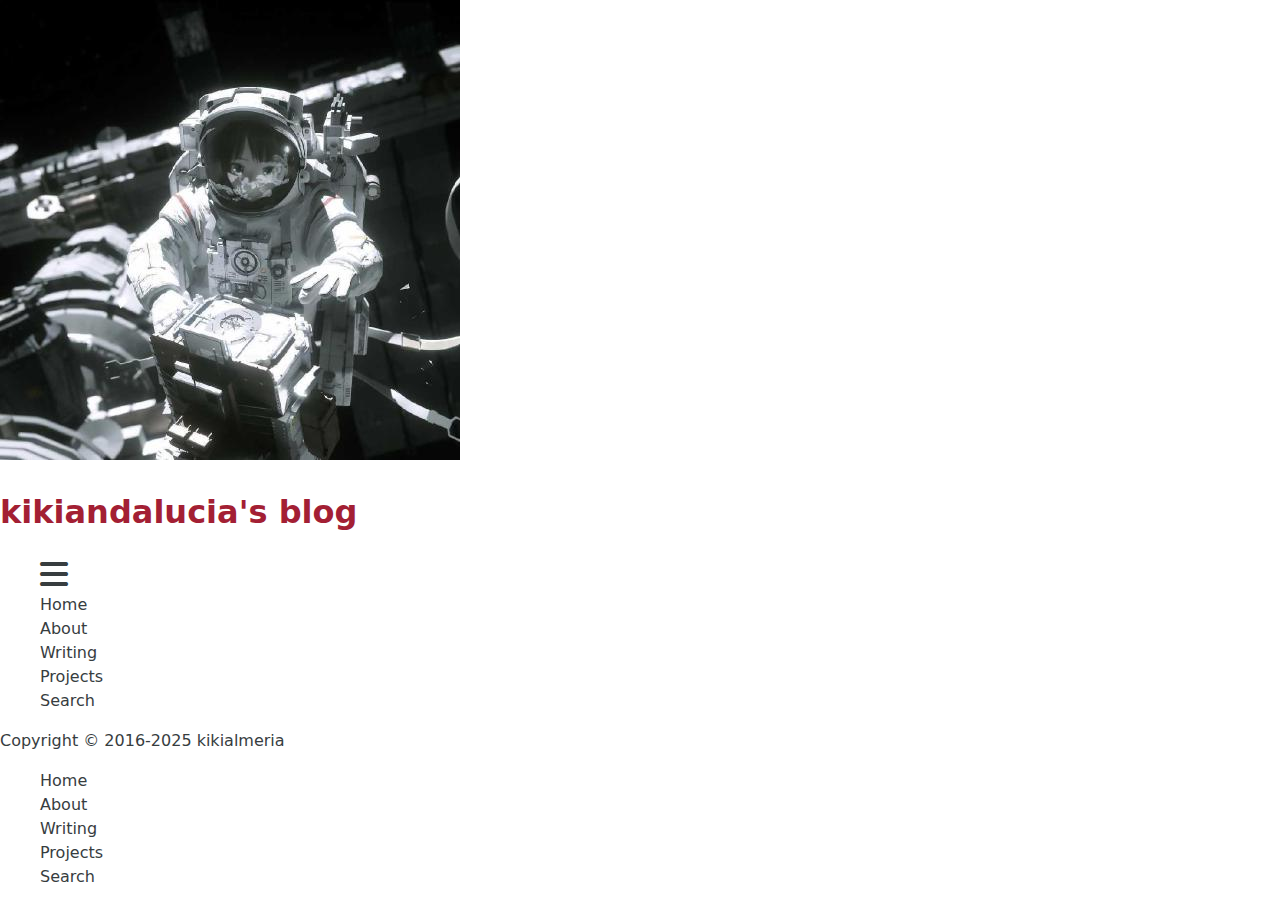
<file: projects/index.html>
<!DOCTYPE html>
<html lang=en>
<head>
    <!-- so meta -->
    <meta charset="utf-8">
    <meta http-equiv="X-UA-Compatible" content="IE=edge">
    <meta name="HandheldFriendly" content="True">
    <meta name="viewport" content="width=device-width, initial-scale=1, maximum-scale=5" />
    <meta name="description" content="Just for fun">
<meta property="og:type" content="website">
<meta property="og:title" content="projects">
<meta property="og:url" content="http://example.com/projects/index.html">
<meta property="og:site_name" content="kikiandalucia&#39;s blog">
<meta property="og:description" content="Just for fun">
<meta property="og:locale" content="en_US">
<meta property="article:published_time" content="2025-06-19T17:19:04.000Z">
<meta property="article:modified_time" content="2025-06-19T17:20:30.287Z">
<meta property="article:author" content="kikialmeria">
<meta name="twitter:card" content="summary">
    
    
      
        
          <link rel="shortcut icon" href="/images/166902363.jpg">
        
      
      
        
          <link rel="icon" type="image/png" href="/images/166902363.jpg" sizes="192x192">
        
      
      
        
          <link rel="apple-touch-icon" sizes="180x180" href="/images/166902363.jpg">
        
      
    
    <!-- title -->
    <title>projects</title>
    <!-- async scripts -->
    <!-- Google Analytics -->


    <!-- Umami Analytics -->


    <!-- styles -->
    
<link rel="stylesheet" href="/css/style.css">

    <!-- persian styles -->
    
    <!-- rss -->
    
    
	<!-- mathjax -->
	
<meta name="generator" content="Hexo 7.3.0"></head>

<body class="max-width mx-auto px3 ltr">
    
    <div class="content index py4 ">
        
          <header id="header">
  <a class="u-url u-uid" href="/">
  
    
      <img id="logo" alt class="u-logo" src="/images/166902363.jpg" />
    
  
    <div id="title">
      <h1 class="p-name">kikiandalucia&#39;s blog</h1>
    </div>
  </a>
  <div id="nav">
    <ul>
      <li class="icon">
        <a href="#" aria-label="Menu"><i class="fa-solid fa-bars fa-2x"></i></a>
      </li>
      <!--
     --><li><a href="/">Home</a></li><!--
   --><!--
     --><li><a href="/about/">About</a></li><!--
   --><!--
     --><li><a href="/archives/">Writing</a></li><!--
   --><!--
     --><li><a target="_blank" rel="noopener" href="https://github.com/kikiandalucia">Projects</a></li><!--
   --><!--
     --><li><a href="/search/">Search</a></li><!--
   -->
    </ul>
  </div>
</header>

        
        <article class="post" itemscope itemtype="http://schema.org/BlogPosting">
  

  <div class="content" itemprop="articleBody">
      
          
        
  </div>
</article>

        
        <footer id="footer">
  <div class="footer-left">
    Copyright &copy;
    
    
    2016-2025
    kikialmeria
  </div>
  <div class="footer-right">
    <nav>
      <ul>
        <!--
       --><li><a href="/">Home</a></li><!--
     --><!--
       --><li><a href="/about/">About</a></li><!--
     --><!--
       --><li><a href="/archives/">Writing</a></li><!--
     --><!--
       --><li><a target="_blank" rel="noopener" href="https://github.com/kikiandalucia">Projects</a></li><!--
     --><!--
       --><li><a href="/search/">Search</a></li><!--
     -->
      </ul>
    </nav>
  </div>
</footer>

    </div>
    <!-- styles -->



  <link rel="preload" as="style" href="https://cdnjs.cloudflare.com/ajax/libs/font-awesome/6.4.0/css/all.min.css" crossorigin="anonymous" onload="this.onload=null;this.rel='stylesheet'"/>


    <!-- jquery -->

  <script src="https://cdnjs.cloudflare.com/ajax/libs/jquery/3.6.0/jquery.min.js" crossorigin="anonymous"></script>




<!-- clipboard -->


<script src="/js/main.js"></script>

<!-- search -->

<!-- Baidu Analytics -->

<!-- Cloudflare Analytics -->

<!-- Disqus Comments -->

<!-- utterances Comments -->

</body>
</html>
</file>
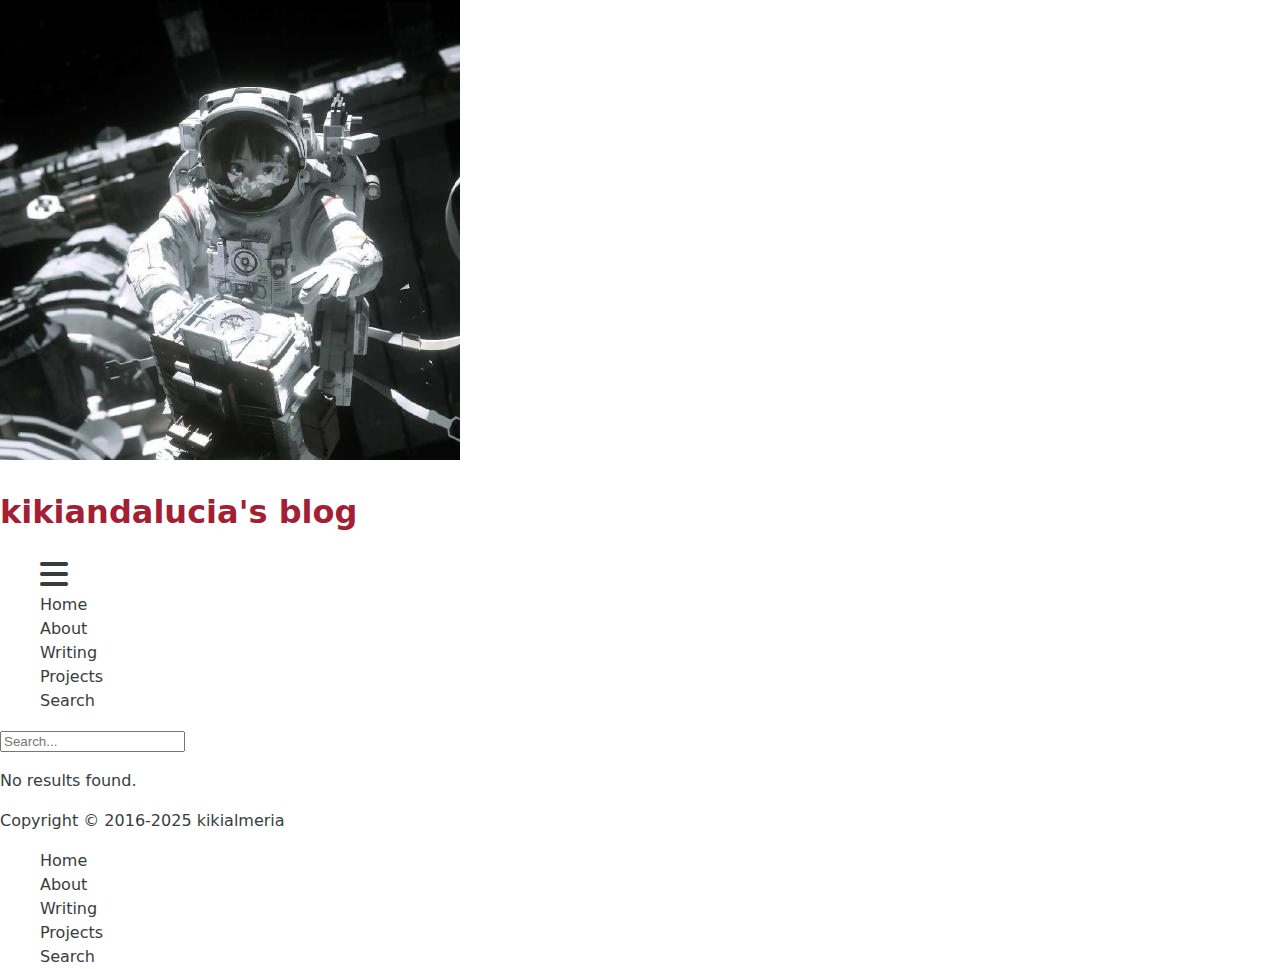
<file: search/index.html>
<!DOCTYPE html>
<html lang=en>
<head>
    <!-- so meta -->
    <meta charset="utf-8">
    <meta http-equiv="X-UA-Compatible" content="IE=edge">
    <meta name="HandheldFriendly" content="True">
    <meta name="viewport" content="width=device-width, initial-scale=1, maximum-scale=5" />
    <meta name="description" content="Just for fun">
<meta property="og:type" content="website">
<meta property="og:title" content="search">
<meta property="og:url" content="http://example.com/search/index.html">
<meta property="og:site_name" content="kikiandalucia&#39;s blog">
<meta property="og:description" content="Just for fun">
<meta property="og:locale" content="en_US">
<meta property="article:published_time" content="2025-06-18T17:09:48.000Z">
<meta property="article:modified_time" content="2025-06-18T17:10:28.617Z">
<meta property="article:author" content="kikialmeria">
<meta name="twitter:card" content="summary">
    
    
      
        
          <link rel="shortcut icon" href="/images/166902363.jpg">
        
      
      
        
          <link rel="icon" type="image/png" href="/images/166902363.jpg" sizes="192x192">
        
      
      
        
          <link rel="apple-touch-icon" sizes="180x180" href="/images/166902363.jpg">
        
      
    
    <!-- title -->
    <title>search</title>
    <!-- async scripts -->
    <!-- Google Analytics -->


    <!-- Umami Analytics -->


    <!-- styles -->
    
<link rel="stylesheet" href="/css/style.css">

    <!-- persian styles -->
    
    <!-- rss -->
    
    
	<!-- mathjax -->
	
<meta name="generator" content="Hexo 7.3.0"></head>

<body class="max-width mx-auto px3 ltr">
    
    <div class="content index py4 ">
        
          <header id="header">
  <a class="u-url u-uid" href="/">
  
    
      <img id="logo" alt class="u-logo" src="/images/166902363.jpg" />
    
  
    <div id="title">
      <h1 class="p-name">kikiandalucia&#39;s blog</h1>
    </div>
  </a>
  <div id="nav">
    <ul>
      <li class="icon">
        <a href="#" aria-label="Menu"><i class="fa-solid fa-bars fa-2x"></i></a>
      </li>
      <!--
     --><li><a href="/">Home</a></li><!--
   --><!--
     --><li><a href="/about/">About</a></li><!--
   --><!--
     --><li><a href="/archives/">Writing</a></li><!--
   --><!--
     --><li><a target="_blank" rel="noopener" href="https://github.com/kikiandalucia">Projects</a></li><!--
   --><!--
     --><li><a href="/search/">Search</a></li><!--
   -->
    </ul>
  </div>
</header>

        
        <article class="post" itemscope itemtype="http://schema.org/BlogPosting">
  

  <div class="content" itemprop="articleBody">
      
        <section id="search">
  <form>
    <input type="text" class="search-input" id="search-input" placeholder="Search...">
  </form>
  <div id="search-result"></div>
  <p class="search-no-result">No results found.</p>
</section>

      
  </div>
</article>

        
        <footer id="footer">
  <div class="footer-left">
    Copyright &copy;
    
    
    2016-2025
    kikialmeria
  </div>
  <div class="footer-right">
    <nav>
      <ul>
        <!--
       --><li><a href="/">Home</a></li><!--
     --><!--
       --><li><a href="/about/">About</a></li><!--
     --><!--
       --><li><a href="/archives/">Writing</a></li><!--
     --><!--
       --><li><a target="_blank" rel="noopener" href="https://github.com/kikiandalucia">Projects</a></li><!--
     --><!--
       --><li><a href="/search/">Search</a></li><!--
     -->
      </ul>
    </nav>
  </div>
</footer>

    </div>
    <!-- styles -->



  <link rel="preload" as="style" href="https://cdnjs.cloudflare.com/ajax/libs/font-awesome/6.4.0/css/all.min.css" crossorigin="anonymous" onload="this.onload=null;this.rel='stylesheet'"/>


    <!-- jquery -->

  <script src="https://cdnjs.cloudflare.com/ajax/libs/jquery/3.6.0/jquery.min.js" crossorigin="anonymous"></script>




<!-- clipboard -->


<script src="/js/main.js"></script>

<!-- search -->

  
<script src="/js/search.js"></script>

  <script type="text/javascript">
  $(function() {

    var $inputArea = $("input#search-input");
    var $resultArea = document.querySelector("div#search-result");

    $inputArea.focus(function() {
      var search_path = "search.xml";
      if (search_path.length == 0) {
        search_path = "search.xml";
      }
      var path = "/" + search_path;
      searchFunc(path, 'search-input', 'search-result');
    });

    $inputArea.keydown(function(e) {
      if (e.which == 13) {
        e.preventDefault();
      }
    });

    var observer = new MutationObserver(function(mutationsList, observer) {
      if (mutationsList.length == 1) {
        if (mutationsList[0].addedNodes.length) {
          $(".search-no-result").hide();
        } else if (mutationsList[0].removedNodes.length) {
          $(".search-no-result").show(200);
        }
      }
    });

    observer.observe($resultArea, { childList: true });

  });
  </script>

<!-- Baidu Analytics -->

<!-- Cloudflare Analytics -->

<!-- Disqus Comments -->

<!-- utterances Comments -->

</body>
</html>
</file>
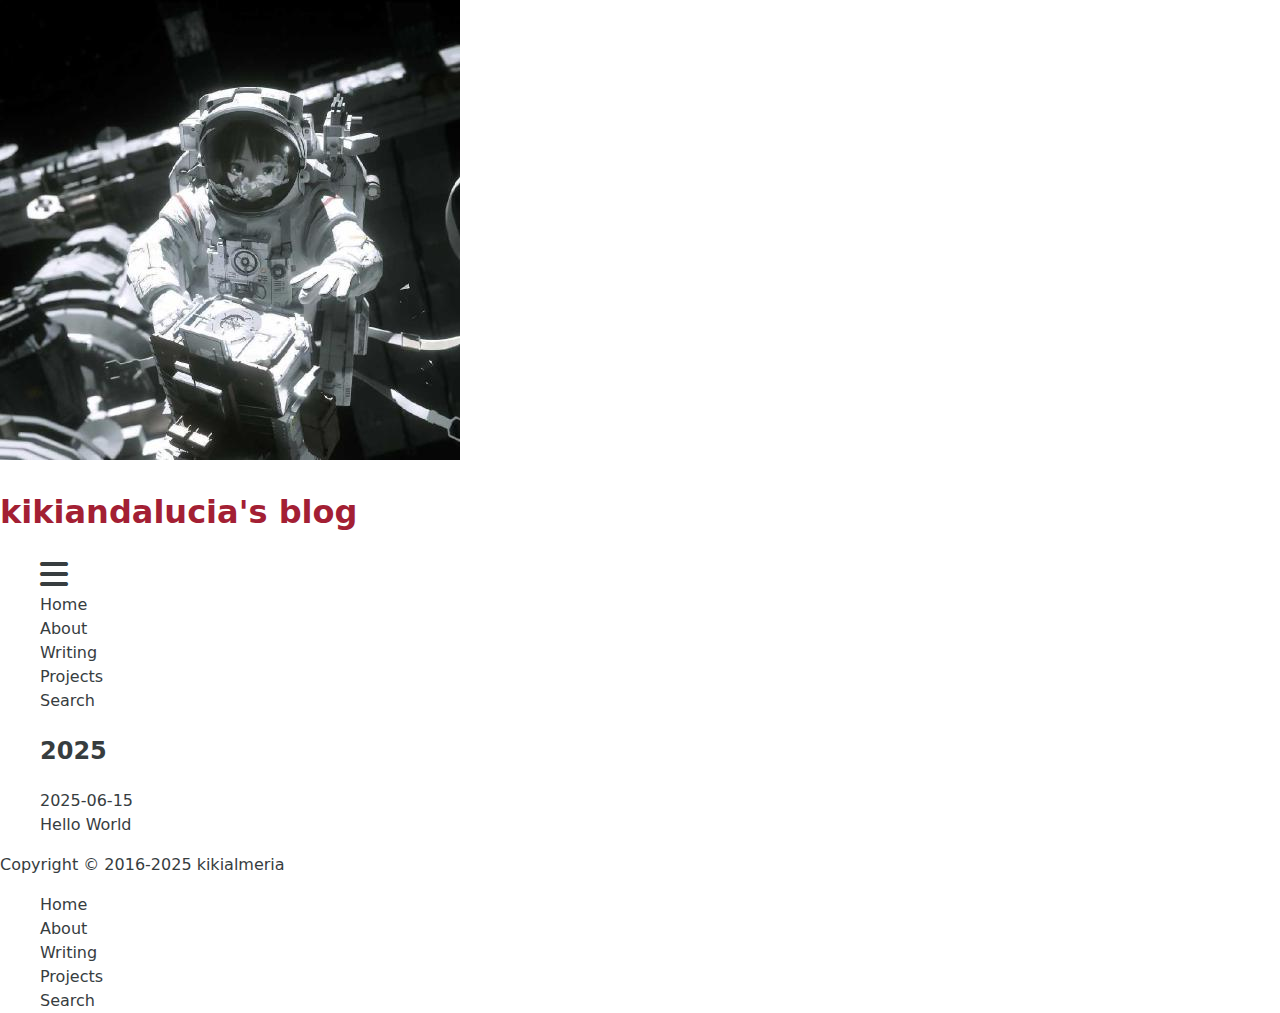
<file: archives/2025/06/index.html>
<!DOCTYPE html>
<html lang=en>
<head>
    <!-- so meta -->
    <meta charset="utf-8">
    <meta http-equiv="X-UA-Compatible" content="IE=edge">
    <meta name="HandheldFriendly" content="True">
    <meta name="viewport" content="width=device-width, initial-scale=1, maximum-scale=5" />
    <meta name="description" content="Just for fun">
<meta property="og:type" content="website">
<meta property="og:title" content="kikiandalucia&#39;s blog">
<meta property="og:url" content="http://example.com/archives/2025/06/index.html">
<meta property="og:site_name" content="kikiandalucia&#39;s blog">
<meta property="og:description" content="Just for fun">
<meta property="og:locale" content="en_US">
<meta property="article:author" content="kikialmeria">
<meta name="twitter:card" content="summary">
    
    
      
        
          <link rel="shortcut icon" href="/images/166902363.jpg">
        
      
      
        
          <link rel="icon" type="image/png" href="/images/166902363.jpg" sizes="192x192">
        
      
      
        
          <link rel="apple-touch-icon" sizes="180x180" href="/images/166902363.jpg">
        
      
    
    <!-- title -->
    <title>Writing: 2025/6</title>
    <!-- async scripts -->
    <!-- Google Analytics -->


    <!-- Umami Analytics -->


    <!-- styles -->
    
<link rel="stylesheet" href="/css/style.css">

    <!-- persian styles -->
    
    <!-- rss -->
    
    
	<!-- mathjax -->
	
<meta name="generator" content="Hexo 7.3.0"></head>

<body class="max-width mx-auto px3 ltr">
    
    <div class="content index py4 ">
        
          <header id="header">
  <a class="u-url u-uid" href="/">
  
    
      <img id="logo" alt class="u-logo" src="/images/166902363.jpg" />
    
  
    <div id="title">
      <h1 class="p-name">kikiandalucia&#39;s blog</h1>
    </div>
  </a>
  <div id="nav">
    <ul>
      <li class="icon">
        <a href="#" aria-label="Menu"><i class="fa-solid fa-bars fa-2x"></i></a>
      </li>
      <!--
     --><li><a href="/">Home</a></li><!--
   --><!--
     --><li><a href="/about/">About</a></li><!--
   --><!--
     --><li><a href="/archives/">Writing</a></li><!--
   --><!--
     --><li><a target="_blank" rel="noopener" href="https://github.com/kikiandalucia">Projects</a></li><!--
   --><!--
     --><li><a href="/search/">Search</a></li><!--
   -->
    </ul>
  </div>
</header>

        
        <div id="archive">
  <ul class="post-list">
    
    
    
    
      
      
      
      
        <li class="post-year"><h2>2025</h2></li>
      
      <li class="post-item">
        
    <div class="meta">
      
        
          <time datetime="2025-06-14T16:16:22.123Z" class="dt-published" itemprop="datePublished">2025-06-15</time>
        
      
    </div>


        <span>
    
        <a class="" href="/2025/06/15/hello-world/">Hello World</a>
    


</span>
      </li>
    
  </ul>
  

</div>

        
        <footer id="footer">
  <div class="footer-left">
    Copyright &copy;
    
    
    2016-2025
    kikialmeria
  </div>
  <div class="footer-right">
    <nav>
      <ul>
        <!--
       --><li><a href="/">Home</a></li><!--
     --><!--
       --><li><a href="/about/">About</a></li><!--
     --><!--
       --><li><a href="/archives/">Writing</a></li><!--
     --><!--
       --><li><a target="_blank" rel="noopener" href="https://github.com/kikiandalucia">Projects</a></li><!--
     --><!--
       --><li><a href="/search/">Search</a></li><!--
     -->
      </ul>
    </nav>
  </div>
</footer>

    </div>
    <!-- styles -->



  <link rel="preload" as="style" href="https://cdnjs.cloudflare.com/ajax/libs/font-awesome/6.4.0/css/all.min.css" crossorigin="anonymous" onload="this.onload=null;this.rel='stylesheet'"/>


    <!-- jquery -->

  <script src="https://cdnjs.cloudflare.com/ajax/libs/jquery/3.6.0/jquery.min.js" crossorigin="anonymous"></script>




<!-- clipboard -->


<script src="/js/main.js"></script>

<!-- search -->

<!-- Baidu Analytics -->

<!-- Cloudflare Analytics -->

<!-- Disqus Comments -->

<!-- utterances Comments -->

</body>
</html>
</file>
<file: css/style.css>
.title-hover-animation {
  display: inline-block;
  position: relative;
  border-bottom: none;
  line-height: 1.3;
  vertical-align: top;
  color: var(--second-text-color);
}
.title-hover-animation::before {
  content: '';
  position: absolute;
  width: 100%;
  height: 2px;
  bottom: -4px;
  left: 0;
  background-color: var(--second-text-color);
  visibility: hidden;
  transform: scaleX(0);
  transition-property: color, background, box-shadow, border-color, visibility, transform;
  transition-delay: 0s, 0s, 0s, 0s, 0s, 0s;
  transition-duration: 0.2s, 0.2s, 0.2s, 0.2s, 0.2s, 0.2s;
  transition-timing-function: ease, ease, ease, ease, ease-in-out, ease-in-out;
}
@-moz-keyframes fade-in-down {
  0% {
    opacity: 0;
    transform: translateY(-50px);
  }
  100% {
    opacity: 1;
    transform: translateY(0);
  }
}
@-webkit-keyframes fade-in-down {
  0% {
    opacity: 0;
    transform: translateY(-50px);
  }
  100% {
    opacity: 1;
    transform: translateY(0);
  }
}
@-o-keyframes fade-in-down {
  0% {
    opacity: 0;
    transform: translateY(-50px);
  }
  100% {
    opacity: 1;
    transform: translateY(0);
  }
}
@keyframes fade-in-down {
  0% {
    opacity: 0;
    transform: translateY(-50px);
  }
  100% {
    opacity: 1;
    transform: translateY(0);
  }
}
@-moz-keyframes icon-animate {
  0%, 100% {
    transform: scale(1);
  }
  10%, 30% {
    transform: scale(0.88);
  }
  20%, 40%, 60%, 80% {
    transform: scale(1.08);
  }
  50%, 70% {
    transform: scale(1.08);
  }
}
@-webkit-keyframes icon-animate {
  0%, 100% {
    transform: scale(1);
  }
  10%, 30% {
    transform: scale(0.88);
  }
  20%, 40%, 60%, 80% {
    transform: scale(1.08);
  }
  50%, 70% {
    transform: scale(1.08);
  }
}
@-o-keyframes icon-animate {
  0%, 100% {
    transform: scale(1);
  }
  10%, 30% {
    transform: scale(0.88);
  }
  20%, 40%, 60%, 80% {
    transform: scale(1.08);
  }
  50%, 70% {
    transform: scale(1.08);
  }
}
@keyframes icon-animate {
  0%, 100% {
    transform: scale(1);
  }
  10%, 30% {
    transform: scale(0.88);
  }
  20%, 40%, 60%, 80% {
    transform: scale(1.08);
  }
  50%, 70% {
    transform: scale(1.08);
  }
}
:root {
  --background-color: #fff;
  --background-color-transparent: rgba(255,255,255,0.6);
  --background-color-transparent-15: rgba(255,255,255,0.15);
  --background-color-transparent-40: rgba(255,255,255,0.4);
  --background-color-transparent-80: rgba(255,255,255,0.8);
  --second-background-color: #fafafa;
  --third-background-color: #f7f7f7;
  --third-background-color-transparent: rgba(241,241,241,0.6);
  --primary-color: #a31f34;
  --first-text-color: #323739;
  --second-text-color: #343a3c;
  --third-text-color: #5c6669;
  --fourth-text-color: #eaeced;
  --default-text-color: #373d3f;
  --invert-text-color: #bebec6;
  --border-color: rgba(0,0,0,0.08);
  --selection-color: #be243c;
  --shadow-color-1: rgba(0,0,0,0.08);
  --shadow-color-2: rgba(0,0,0,0.05);
  --shadow-hover-color: rgba(0,0,0,0.28);
  --scrollbar-color: #c1c1c1;
  --scrollbar-color-hover: #a1a1a1;
  --scroll-bar-bg-color: #fafafa;
  --link-color: #323739;
  --copyright-info-color: #c03;
  --avatar-background-color: #06c;
  --pjax-progress-bar-color: linear-gradient(45deg, #f10006, #ef5b00, #e59c01, #19ca05, #00cab5, #0264c8, #c303c3);
  --archive-timeline-last-child-color: linear-gradient(to bottom, #e8e8e8 60%, rgba(0,0,0,0) 100%) 1 100%;
  --note-blue-title-bg: #d6f7fb;
  --note-red-title-bg: #fde9e9;
  --note-cyan-title-bg: #e9fdf9;
  --note-green-title-bg: #e9fde9;
  --note-yellow-title-bg: #fdf9e9;
  --note-gray-title-bg: #f9f9f9;
  --note-type-title-bg: #fdf3e9;
  --note-black-title-bg: #e9e9e9;
  --note-purple-title-bg: #f9e9fd;
  --home-banner-text-color: #fff;
  --home-banner-icons-container-border-color: rgba(255,255,255,0.35);
  --home-banner-icons-container-background-color: rgba(255,255,255,0.3);
  --redefine-box-shadow: var(--shadow-color-2) 0px 6px 24px 0px, var(--shadow-color-1) 0px 0px 0px 1px;
  --redefine-box-shadow-hover: var(--shadow-color-2) 0px 6px 24px 0px, var(--shadow-color-1) 0px 0px 0px 1px, var(--shadow-color-1) 0px 0px 0px 1px inset;
  --redefine-box-shadow-flat: var(--shadow-color-2) 0px 1px 4px 0px, var(--shadow-color-1) 0px 0px 0px 1px;
  --redefine-box-shadow-flat-hover: var(--shadow-color-2) 0px 1px 4px 0px, var(--shadow-color-1) 0px 0px 0px 1px, var(--shadow-color-1) 0px 0px 0px 1px inset;
  --mermaid-theme: $mermaid-theme;
}
.light-mode {
  --background-color: #fff;
  --background-color-transparent: rgba(255,255,255,0.6);
  --background-color-transparent-15: rgba(255,255,255,0.15);
  --background-color-transparent-40: rgba(255,255,255,0.4);
  --background-color-transparent-80: rgba(255,255,255,0.8);
  --second-background-color: #fafafa;
  --third-background-color: #f7f7f7;
  --third-background-color-transparent: rgba(241,241,241,0.6);
  --primary-color: #a31f34;
  --first-text-color: #323739;
  --second-text-color: #343a3c;
  --third-text-color: #5c6669;
  --fourth-text-color: #eaeced;
  --default-text-color: #373d3f;
  --invert-text-color: #bebec6;
  --border-color: rgba(0,0,0,0.08);
  --selection-color: #be243c;
  --shadow-color-1: rgba(0,0,0,0.08);
  --shadow-color-2: rgba(0,0,0,0.05);
  --shadow-hover-color: rgba(0,0,0,0.28);
  --scrollbar-color: #c1c1c1;
  --scrollbar-color-hover: #a1a1a1;
  --scroll-bar-bg-color: #fafafa;
  --link-color: #323739;
  --copyright-info-color: #c03;
  --avatar-background-color: #06c;
  --pjax-progress-bar-color: linear-gradient(45deg, #f10006, #ef5b00, #e59c01, #19ca05, #00cab5, #0264c8, #c303c3);
  --archive-timeline-last-child-color: linear-gradient(to bottom, #e8e8e8 60%, rgba(0,0,0,0) 100%) 1 100%;
  --note-blue-title-bg: #d6f7fb;
  --note-red-title-bg: #fde9e9;
  --note-cyan-title-bg: #e9fdf9;
  --note-green-title-bg: #e9fde9;
  --note-yellow-title-bg: #fdf9e9;
  --note-gray-title-bg: #f9f9f9;
  --note-type-title-bg: #fdf3e9;
  --note-black-title-bg: #e9e9e9;
  --note-purple-title-bg: #f9e9fd;
  --home-banner-text-color: #fff;
  --home-banner-icons-container-border-color: rgba(255,255,255,0.35);
  --home-banner-icons-container-background-color: rgba(255,255,255,0.3);
  --redefine-box-shadow: var(--shadow-color-2) 0px 6px 24px 0px, var(--shadow-color-1) 0px 0px 0px 1px;
  --redefine-box-shadow-hover: var(--shadow-color-2) 0px 6px 24px 0px, var(--shadow-color-1) 0px 0px 0px 1px, var(--shadow-color-1) 0px 0px 0px 1px inset;
  --redefine-box-shadow-flat: var(--shadow-color-2) 0px 1px 4px 0px, var(--shadow-color-1) 0px 0px 0px 1px;
  --redefine-box-shadow-flat-hover: var(--shadow-color-2) 0px 1px 4px 0px, var(--shadow-color-1) 0px 0px 0px 1px, var(--shadow-color-1) 0px 0px 0px 1px inset;
  --mermaid-theme: $mermaid-theme;
}
.dark-mode {
  --background-color: #202124;
  --background-color-transparent: rgba(32,33,36,0.4);
  --background-color-transparent-15: rgba(32,33,36,0.15);
  --background-color-transparent-40: rgba(32,33,36,0.4);
  --background-color-transparent-80: rgba(32,33,36,0.8);
  --second-background-color: #242529;
  --third-background-color: #292b2f;
  --third-background-color-transparent: rgba(32,33,36,0.6);
  --primary-color: #a31f34;
  --first-text-color: #d2d2d7;
  --second-text-color: #cbcbd1;
  --third-text-color: #9595a2;
  --fourth-text-color: #36363e;
  --default-text-color: #bebec6;
  --invert-text-color: #373d3f;
  --border-color: rgba(255,255,255,0.08);
  --selection-color: #be243c;
  --shadow-color-1: rgba(255,255,255,0.08);
  --shadow-color-2: rgba(255,255,255,0.05);
  --shadow-hover-color: rgba(69,69,69,0.28);
  --scrollbar-color: #898989;
  --scrollbar-color-hover: #a1a1a1;
  --scroll-bar-bg-color: #2a2c30;
  --link-color: #c5c5cc;
  --copyright-info-color: #a30029;
  --avatar-background-color: #005cb8;
  --pjax-progress-bar-color: linear-gradient(45deg, #ea404a, #ea722f, #e9a71f, #67e559, #18ecec, #1b85f1, #ee1dee);
  --archive-timeline-last-child-color: linear-gradient(to bottom, #323232 60%, rgba(255,255,255,0) 100%) 1 100%;
  --note-blue-title-bg: #1e3e46;
  --note-red-title-bg: #4e1e1e;
  --note-cyan-title-bg: #1e4e4e;
  --note-green-title-bg: #1e4e1e;
  --note-yellow-title-bg: #4e4e1e;
  --note-gray-title-bg: #4e4e4e;
  --note-type-title-bg: #4e3a1e;
  --note-black-title-bg: #1e1e1e;
  --note-purple-title-bg: #4e1e4e;
  --home-banner-text-color: #d1d1b6;
  --home-banner-icons-container-border-color: rgba(197,197,197,0.35);
  --home-banner-icons-container-background-color: rgba(197,197,197,0.3);
  --redefine-box-shadow: var(--shadow-color-2) 0px 6px 24px 0px, var(--shadow-color-1) 0px 0px 0px 1px;
  --redefine-box-shadow-hover: var(--shadow-color-2) 0px 6px 24px 0px, var(--shadow-color-1) 0px 0px 0px 1px, var(--shadow-color-1) 0px 0px 0px 1px inset;
  --redefine-box-shadow-flat: var(--shadow-color-2) 0px 1px 4px 0px, var(--shadow-color-1) 0px 0px 0px 1px;
  --redefine-box-shadow-flat-hover: var(--shadow-color-2) 0px 1px 4px 0px, var(--shadow-color-1) 0px 0px 0px 1px, var(--shadow-color-1) 0px 0px 0px 1px inset;
  --mermaid-theme: $dark-mermaid-theme;
}
.redefine-box-shadow {
  box-shadow: var(--redefine-box-shadow);
}
.redefine-box-shadow-flat {
  box-shadow: var(--redefine-box-shadow-flat);
}
@media (min-width: 640px) {
  .redefine-box-shadow:hover {
    box-shadow: var(--redefine-box-shadow-hover);
  }
  .redefine-box-shadow-flat:hover {
    box-shadow: var(--redefine-box-shadow);
  }
}
.ellipsis {
  overflow: hidden;
  text-overflow: ellipsis;
  white-space: nowrap;
  width: 100%;
}
* {
  transition-property: color, background, box-shadow, border-color;
  transition-delay: 0s, 0s, 0s, 0s;
  transition-duration: 0.2s, 0.2s, 0.2s, 0.2s;
  transition-timing-function: ease, ease, ease, ease;
}
html,
body {
  position: relative;
  width: 100%;
  height: 100%;
  margin: 0;
  padding: 0;
  color: var(--default-text-color);
  background: var(--background-color);
  font-family: Geist Variable, Noto Sans SC, -apple-system, system-ui, Segoe UI, Roboto, Ubuntu, Cantarell, Noto Sans, sans-serif, BlinkMacSystemFont, Helvetica Neue, PingFang SC, Hiragino Sans GB, Microsoft YaHei, Arial;
  font-weight: 400;
  font-size: 16px;
  line-height: 1.5;
  --navbar-height: 70px;
}
html::-webkit-scrollbar,
body::-webkit-scrollbar {
  width: 14px;
  height: 8px;
  transition: all 0.2s ease;
  display: block;
}
html::-webkit-scrollbar-thumb,
body::-webkit-scrollbar-thumb {
  background: var(--scrollbar-color);
  border-radius: 18px;
  background-clip: content-box;
  border: 3px solid transparent;
}
html::-webkit-scrollbar-track,
body::-webkit-scrollbar-track {
  background-color: var(--scroll-bar-bg-color);
  border: 1px solid var(--shadow-color-1);
}
html::-webkit-scrollbar-thumb:hover,
body::-webkit-scrollbar-thumb:hover {
  background: var(--scrollbar-color-hover);
  border-radius: 18px;
  background-clip: content-box;
  border: 3px solid transparent;
}
@media (max-width: 768px) {
  html,
  body {
    font-size: 15.36px;
    line-height: 1.44;
  }
}
@media (max-width: 640px) {
  html,
  body {
    font-size: 14.4px;
    line-height: 1.35;
  }
}
html .navbar-shrink,
body .navbar-shrink {
  --navbar-height: 50.4px;
}
::selection {
  background: var(--selection-color);
  color: #fff;
}
ul,
ol,
li {
  list-style: none;
}
a {
  text-decoration: none;
  color: var(--default-text-color);
}
a i,
a span {
  color: var(--default-text-color);
}
a:hover,
a:active {
  text-decoration: none !important;
  color: var(--primary-color);
}
a:hover i,
a:active i,
a:hover span,
a:active span {
  color: var(--primary-color);
}
img[lazyload] {
  padding: 10px;
  margin: 20px auto !important;
  cursor: not-allowed;
  pointer-events: none;
}
button {
  padding: 0;
  margin: 0;
  border: 0;
  outline: none;
  cursor: pointer;
  background: transparent;
}
.btn {
  display: inline-block;
  position: relative;
  text-align: center;
  cursor: pointer;
  white-space: nowrap;
  padding: 8px 16px;
  background-color: var(--second-background-color) !important;
  border-radius: 14px !important;
  padding: 12px 16px !important;
  text-decoration: none !important;
  padding: 0;
  border-radius: 18px;
  box-sizing: border-box;
  background: var(--background-color);
  margin-bottom: 1rem;
  box-shadow: var(--redefine-box-shadow);
  box-shadow: var(--redefine-box-shadow-flat) !important;
  user-select: none;
  -moz-user-select: none;
  -webkit-user-select: none;
  -ms-user-select: none;
  box-shadow: var(--redefine-box-shadow);
  transition-property: color, background, box-shadow, border-color, transform;
  transition-delay: 0s, 0s, 0s, 0s, 0s;
  transition-duration: 0.2s, 0.2s, 0.2s, 0.2s, 0.2s;
  transition-timing-function: ease, ease, ease, ease, linear;
}
@media (max-width: 768px) {
  .btn {
    margin-bottom: 0.8rem;
  }
}
@media (max-width: 640px) {
  .btn {
    margin-bottom: 0.6rem;
  }
}
.btn:hover {
  box-shadow: var(--redefine-box-shadow-hover);
}
@media (max-width: 768px) {
  .btn {
    padding: -4;
    border-radius: 18px;
  }
}
@media (max-width: 640px) {
  .btn {
    padding: -8;
    border-radius: 18px;
  }
}
.btn:hover {
  box-shadow: var(--redefine-box-shadow-hover);
}
.btn:hover,
.btn:focus {
  color: var(--primary-color);
  background-color: var(--background-color) !important;
  box-shadow: var(--redefine-box-shadow) !important;
}
.btn:active {
  box-shadow: var(--redefine-box-shadow-flat) !important;
  transform: scale(0.95);
  transition: transform 0.1s ease;
  background-color: var(--third-background-color) !important;
}
.clear {
  clear: both;
}
.markdown-body {
  font-family: 'Geist Variable', -apple-system, BlinkMacSystemFont, 'PingFang SC', 'Microsoft YaHei', 'Heiti SC', 'WenQuanYi Micro Hei', sans-serif, sans-serif;
  font-size: 16px;
}
.markdown-body blockquote {
  box-sizing: border-box;
  margin: 20px 0;
  color: var(--default-text-color);
  background: var(--third-background-color);
  padding: 0 1rem 0 0.5rem;
  border-radius: 0 14px 14px 0;
  position: relative;
  border-left: 5px solid var(--default-text-color);
}
.markdown-body blockquote p,
.markdown-body blockquote ul,
.markdown-body blockquote ol {
  padding: 5px 5px 5px 10px;
}
.markdown-body p {
  line-height: 1.5;
  color: var(--default-text-color);
  font-weight: 400;
  margin-bottom: 1rem;
  margin-top: 0;
}
.markdown-body a {
  position: relative;
  outline: 0;
  text-decoration: underline;
  overflow-wrap: break-word;
  cursor: pointer;
  box-sizing: border-box;
  padding-bottom: 2px;
  text-underline-offset: 2px;
  text-decoration-color: var(--fourth-text-color);
  transition: text-decoration-color 0.2s ease;
}
.markdown-body a.link {
  padding-right: 0.1em;
}
.markdown-body a .fas,
.markdown-body a .far,
.markdown-body a fab {
  margin: 0 2px 0 6px;
  position: relative;
  color: var(--third-text-color);
  font-size: 0.88rem;
}
.markdown-body a .link-icon {
  transition: transform 0.2s ease;
}
.markdown-body a:hover,
.markdown-body a:focus {
  text-decoration: underline !important;
  text-decoration-color: var(--primary-color) !important;
}
.markdown-body a:hover .link-icon,
.markdown-body a:focus .link-icon {
  transform: translate(0.1em, -0.1em);
}
.markdown-body a:hover::after,
.markdown-body a:focus::after {
  background: var(--primary-color);
  text-decoration: underline;
}
.markdown-body strong {
  color: var(--default-text-color);
}
.markdown-body hr {
  margin: 2rem 0;
  border: 0;
  border-top: 2px solid var(--shadow-color-1);
}
.markdown-body em {
  color: var(--default-text-color);
}
.markdown-body ul > li,
.markdown-body ol > li {
  margin-left: 20px;
  line-height: 2rem;
}
.markdown-body ul {
  margin-bottom: 1.2rem;
}
.markdown-body ul li {
  list-style: disc;
}
.markdown-body ul li ul li {
  list-style: circle;
}
.markdown-body ul li ul li ul li {
  list-style: square;
}
.markdown-body ol {
  margin-bottom: 1.2rem;
}
.markdown-body ol li {
  list-style: decimal;
}
.markdown-body ol li ul li {
  list-style: disc;
}
.markdown-body ol li ul ul li {
  list-style: circle;
}
.markdown-body ol li ol li {
  list-style: upper-alpha;
}
.markdown-body ol li ol li ol li {
  list-style: upper-roman;
}
.markdown-body li {
  color: var(--default-text-color);
}
.markdown-body h1,
.markdown-body h2,
.markdown-body h3,
.markdown-body h4,
.markdown-body h5,
.markdown-body h6,
.markdown-body .h1,
.markdown-body .h2,
.markdown-body .h3,
.markdown-body .h4,
.markdown-body .h5,
.markdown-body .h6 {
  font-family: 'Geist Variable', -apple-system, BlinkMacSystemFont, 'PingFang SC', 'Microsoft YaHei', 'Heiti SC', 'WenQuanYi Micro Hei', sans-serif, sans-serif;
  color: var(--second-text-color);
  line-height: 1.5;
}
@media (max-width: 768px) {
  .markdown-body h1,
  .markdown-body h2,
  .markdown-body h3,
  .markdown-body h4,
  .markdown-body h5,
  .markdown-body h6,
  .markdown-body .h1,
  .markdown-body .h2,
  .markdown-body .h3,
  .markdown-body .h4,
  .markdown-body .h5,
  .markdown-body .h6 {
    line-height: 1.44;
  }
}
.markdown-body h1,
.markdown-body .h1 {
  font-size: 3.2rem;
  font-weight: 650;
  border-bottom: solid 2px var(--fourth-text-color);
  margin-top: 3.2rem;
  margin-bottom: 1rem;
  letter-spacing: -0.025em;
  line-height: 1.2;
}
@media (max-width: 768px) {
  .markdown-body h1,
  .markdown-body .h1 {
    font-size: 1.7rem;
    line-height: 1.2;
  }
}
.markdown-body h2,
.markdown-body .h2 {
  font-size: 2.5rem;
  font-weight: 650;
  padding: 3px 0;
  border-bottom: solid 2px var(--fourth-text-color);
  margin-top: 2.4rem;
  margin-bottom: 1rem;
  letter-spacing: -0.025em;
  line-height: 1.1;
}
@media (max-width: 768px) {
  .markdown-body h2,
  .markdown-body .h2 {
    font-size: 1.6rem;
    line-height: 1.1;
  }
}
.markdown-body h3,
.markdown-body .h3 {
  font-size: 1.8rem;
  font-weight: 600;
  margin-top: 1.9rem;
  margin-bottom: 0.75rem;
  letter-spacing: -0.025em;
  line-height: 1.3;
}
@media (max-width: 768px) {
  .markdown-body h3,
  .markdown-body .h3 {
    font-size: 1.5rem;
    line-height: 1.2;
  }
}
.markdown-body h4,
.markdown-body .h4 {
  font-size: 1.5rem;
  font-weight: 600;
  margin-top: 1.6rem;
  margin-bottom: 0.75rem;
  line-height: 1.4;
}
@media (max-width: 768px) {
  .markdown-body h4,
  .markdown-body .h4 {
    font-size: 1.4rem;
    line-height: 1.3;
  }
}
.markdown-body h5,
.markdown-body .h5 {
  font-size: 1.28rem;
  font-weight: 600;
  margin-top: 1.4rem;
  margin-bottom: 0.5rem;
  line-height: 1.3;
}
@media (max-width: 768px) {
  .markdown-body h5,
  .markdown-body .h5 {
    font-size: 1.18rem;
    line-height: 1.2;
  }
}
.markdown-body h6,
.markdown-body .h6 {
  font-size: 1.2rem;
  font-weight: 600;
  margin-top: 1.3rem;
  margin-bottom: 0.5rem;
  line-height: 1.2;
}
@media (max-width: 768px) {
  .markdown-body h6,
  .markdown-body .h6 {
    font-size: 1.1rem;
    line-height: 1.1;
  }
}
.markdown-body img {
  box-sizing: border-box;
  border-radius: 14px;
  max-width: 100%;
  cursor: zoom-in;
  display: block;
  transition-property: color, background, box-shadow, border-color, padding, margin;
  transition-delay: 0s, 0s, 0s, 0s, 0s, 0s;
  transition-duration: 0.2s, 0.2s, 0.2s, 0.2s, 0.2s, 0.2s;
  transition-timing-function: ease, ease, ease, ease, linear, linear;
  margin: 1rem auto 1rem;
}
.markdown-body del.mask {
  text-decoration: none !important;
  transition: 0.2s cubic-bezier(0.25, 0.46, 0.45, 0.94) color, 0.2s cubic-bezier(0.25, 0.46, 0.45, 0.94) background;
}
.markdown-body del.mask * {
  transition: 0.35s cubic-bezier(0.25, 0.46, 0.45, 0.94) opacity;
}
.markdown-body del.mask:not(:hover) {
  color: transparent !important;
  background: #000 !important;
}
.markdown-body del.mask:not(:hover) * {
  opacity: 0 !important;
}
.markdown-body del.mask:not(:hover),
.markdown-body del.mask:not(:hover) * {
  border: none !important;
}
.markdown-body > table,
.markdown-body .tab-pane > table {
  border-spacing: 0;
  border-collapse: collapse;
  width: 100%;
  overflow: auto;
  margin-bottom: 1.2rem;
  margin-top: 1rem;
  box-shadow: var(--redefine-box-shadow-flat);
  border-radius: 14px;
}
.markdown-body > table thead th,
.markdown-body .tab-pane > table thead th {
  border-bottom: 1px solid var(--shadow-color-1);
  background-color: var(--third-background-color) !important;
}
.markdown-body > table thead th:first-child,
.markdown-body .tab-pane > table thead th:first-child {
  border-top-left-radius: 14px;
}
.markdown-body > table thead th:last-child,
.markdown-body .tab-pane > table thead th:last-child {
  border-top-right-radius: 14px;
}
.markdown-body > table tbody tr:last-child td:first-child,
.markdown-body .tab-pane > table tbody tr:last-child td:first-child {
  border-bottom-left-radius: 14px;
}
.markdown-body > table tbody tr:last-child td:last-child,
.markdown-body .tab-pane > table tbody tr:last-child td:last-child {
  border-bottom-right-radius: 14px;
}
.markdown-body > table td,
.markdown-body .tab-pane > table td,
.markdown-body > table th,
.markdown-body .tab-pane > table th {
  padding: 8px 16px;
  border-left: 1px solid var(--shadow-color-1);
}
.markdown-body > table td:first-child,
.markdown-body .tab-pane > table td:first-child,
.markdown-body > table th:first-child,
.markdown-body .tab-pane > table th:first-child {
  border-left: none;
}
.markdown-body > table tr,
.markdown-body .tab-pane > table tr {
  background-color: var(--background-color);
}
.markdown-body > table tr:nth-child(2n),
.markdown-body .tab-pane > table tr:nth-child(2n) {
  background-color: var(--second-background-color);
}
.markdown-body mjx-container {
  display: inline;
  overflow-x: auto;
  white-space: nowrap;
  margin: 0 0.2rem;
}
.markdown-body mjx-container:hover::-webkit-scrollbar-thumb {
  border: 3px solid rgba(183,183,183,0.3);
}
.markdown-body mjx-container::-webkit-scrollbar {
  width: 6px;
  height: 6px;
  transition: all 0.2s ease;
  display: block;
}
.markdown-body mjx-container::-webkit-scrollbar-track {
  background: transparent;
  border: none;
}
.markdown-body mjx-container::-webkit-scrollbar-thumb {
  border-radius: 20px;
  border: 3px solid rgba(183,183,183,0);
  transition: all 0.2s ease;
}
.markdown-body mjx-container svg {
  display: inline-block /* Allow content to be centered properly */;
}
.markdown-body mjx-container[display="true"] {
  display: block;
  justify-content: center;
  vertical-align: baseline;
  overflow-x: auto;
  text-align: center;
  white-space: nowrap;
  scrollbar-width: thin;
  padding-bottom: 8px;
}
.markdown-body mjx-container[display="true"]:hover::-webkit-scrollbar-thumb {
  border: 3px solid rgba(183,183,183,0.3);
}
.markdown-body mjx-container[display="true"]::-webkit-scrollbar {
  width: 6px;
  height: 6px;
  transition: all 0.2s ease;
  display: block;
}
.markdown-body mjx-container[display="true"]::-webkit-scrollbar-track {
  background: transparent;
  border: none;
}
.markdown-body mjx-container[display="true"]::-webkit-scrollbar-thumb {
  border-radius: 20px;
  border: 3px solid rgba(183,183,183,0);
  transition: all 0.2s ease;
}
.markdown-body mjx-container[display="true"] svg {
  display: inline-block;
}
:root {
  --inline-code-foreground: #24292e;
  --inline-code-background: #f1f1f1;
  --highlight-background: #fdfdfd;
  --highlight-foreground: #24292e;
  --highlight-keyword: #d73a49;
  --highlight-link: #d73a49 /* Following the pattern, link should have the same color as keyword */;
  --highlight-built-in: #e36209;
  --highlight-number: #005cc5;
  --highlight-string: #032f62;
  --highlight-regexp: #032f62;
  --highlight-subst: #24292e;
  --highlight-comment: #6a737d;
  --highlight-doctag: #d73a49;
  --highlight-meta: #005cc5 /* Mapped based on the pattern for constant */;
  --highlight-variable: #005cc5;
  --highlight-attr: #005cc5;
  --highlight-section: #005cc5;
  --highlight-bullet: #735c0f;
  --highlight-addition: #22863a;
  --highlight-deletion: #b31d28;
}
@media (prefers-color-scheme: light) {
  :root {
    --inline-code-foreground: #24292e;
    --inline-code-background: #f1f1f1;
    --highlight-background: #fdfdfd;
    --highlight-foreground: #24292e;
    --highlight-keyword: #d73a49;
    --highlight-link: #d73a49 /* Following the pattern, link should have the same color as keyword */;
    --highlight-built-in: #e36209;
    --highlight-number: #005cc5;
    --highlight-string: #032f62;
    --highlight-regexp: #032f62;
    --highlight-subst: #24292e;
    --highlight-comment: #6a737d;
    --highlight-doctag: #d73a49;
    --highlight-meta: #005cc5 /* Mapped based on the pattern for constant */;
    --highlight-variable: #005cc5;
    --highlight-attr: #005cc5;
    --highlight-section: #005cc5;
    --highlight-bullet: #735c0f;
    --highlight-addition: #22863a;
    --highlight-deletion: #b31d28;
  }
}
@media (prefers-color-scheme: dark) {
  :root {
    --inline-code-foreground: #c9d1d9;
    --inline-code-background: #313131;
    --highlight-background: #1e1e1e;
    --highlight-foreground: #dcdcdc;
    --highlight-keyword: #569cd6;
    --highlight-link: #569cd6;
    --highlight-built-in: #4ec9b0;
    --highlight-number: #b8d7a3;
    --highlight-string: #d69d85;
    --highlight-regexp: #9a5334;
    --highlight-subst: #dcdcdc;
    --highlight-comment: #57a64a;
    --highlight-doctag: #608b4e;
    --highlight-meta: #9b9b9b;
    --highlight-variable: #bd63c5;
    --highlight-attr: #9cdcfe;
    --highlight-section: #ffd700;
    --highlight-bullet: #d7ba7d;
    --highlight-addition: #144212;
    --highlight-deletion: #600;
  }
}
.light-mode {
  --inline-code-foreground: #24292e;
  --inline-code-background: #f1f1f1;
  --highlight-background: #fdfdfd;
  --highlight-foreground: #24292e;
  --highlight-keyword: #d73a49;
  --highlight-link: #d73a49 /* Following the pattern, link should have the same color as keyword */;
  --highlight-built-in: #e36209;
  --highlight-number: #005cc5;
  --highlight-string: #032f62;
  --highlight-regexp: #032f62;
  --highlight-subst: #24292e;
  --highlight-comment: #6a737d;
  --highlight-doctag: #d73a49;
  --highlight-meta: #005cc5 /* Mapped based on the pattern for constant */;
  --highlight-variable: #005cc5;
  --highlight-attr: #005cc5;
  --highlight-section: #005cc5;
  --highlight-bullet: #735c0f;
  --highlight-addition: #22863a;
  --highlight-deletion: #b31d28;
}
.dark-mode {
  --inline-code-foreground: #c9d1d9;
  --inline-code-background: #313131;
  --highlight-background: #1e1e1e;
  --highlight-foreground: #dcdcdc;
  --highlight-keyword: #569cd6;
  --highlight-link: #569cd6;
  --highlight-built-in: #4ec9b0;
  --highlight-number: #b8d7a3;
  --highlight-string: #d69d85;
  --highlight-regexp: #9a5334;
  --highlight-subst: #dcdcdc;
  --highlight-comment: #57a64a;
  --highlight-doctag: #608b4e;
  --highlight-meta: #9b9b9b;
  --highlight-variable: #bd63c5;
  --highlight-attr: #9cdcfe;
  --highlight-section: #ffd700;
  --highlight-bullet: #d7ba7d;
  --highlight-addition: #144212;
  --highlight-deletion: #600;
}
pre,
.highlight {
  -webkit-text-size-adjust: none;
  overflow: auto;
  margin: 20px 0;
  padding: 0;
  font-size: 1rem;
  line-height: 1.5rem;
  color: var(--highlight-foreground);
  background: var(--highlight-background);
}
pre,
code {
  line-height: 1.5 !important;
  font-family: 'Geist Mono', Courier, monospace !important;
}
pre.mermaid {
  background-color: var(--background-color);
}
pre.mermaid svg {
  display: block;
  margin: auto;
}
code {
  padding: 3px 4px;
  word-wrap: break-word;
  border-radius: 4px;
  color: var(--inline-code-foreground);
  background: var(--inline-code-background);
}
.main-content code {
  font-size: 0.9em;
}
pre {
  font-size: 0.9rem !important;
  padding-top: 14px !important;
  tab-size: 4;
}
pre code {
  padding: 0;
  color: var(--highlight-foreground);
  background: none;
  text-shadow: none;
}
.highlight {
  border-radius: 0px 0px 18px 18px;
  padding-bottom: 5px;
  overflow: auto;
  margin: 0 !important;
  border-top: 1px solid var(--shadow-color-1);
}
.highlight:hover::-webkit-scrollbar-thumb {
  border: 3px solid rgba(183,183,183,0.3);
}
.highlight::-webkit-scrollbar {
  width: 6px;
  height: 6px;
  transition: all 0.2s ease;
  display: block;
}
.highlight::-webkit-scrollbar-track {
  background: transparent;
  border: none;
}
.highlight::-webkit-scrollbar-thumb {
  border-radius: 20px;
  border: 3px solid rgba(183,183,183,0);
  transition: all 0.2s ease;
}
.highlight pre {
  border: none;
  margin: 0;
  padding: 10px 0;
}
.highlight table {
  margin: 0;
  width: auto;
  border: none;
  border-spacing: unset;
}
.highlight td {
  border: none;
  padding: 0;
}
.highlight figcaption {
  font-size: 1rem;
  color: var(--highlight-foreground);
  line-height: 1rem;
  margin-bottom: 1rem;
}
.highlight figcaption a {
  float: right;
  color: var(--highlight-foreground);
}
.highlight figcaption a:hover {
  border-bottom-color: var(--highlight-foreground);
}
.highlight .gutter pre {
  padding-left: 10px;
  padding-right: 10px;
  color: var(--highlight-gutter-color);
  text-align: center;
  background-color: var(--highlight-gutter-bg-color);
}
.highlight .code pre {
  width: 100%;
  padding-left: 10px;
  padding-right: 10px;
  background-color: var(--highlight-background);
}
.gutter {
  -webkit-user-select: none;
  -moz-user-select: none;
  -ms-user-select: none;
  user-select: none;
}
.gist table {
  width: auto;
}
.gist table td {
  border: none;
}
pre .keyword,
pre .literal,
pre .symbol,
pre .name {
  color: var(--highlight-keyword);
}
pre .link {
  color: var(--highlight-link);
  text-decoration: underline;
}
pre .built_in,
pre .type {
  color: var(--highlight-built-in);
}
pre .number,
pre .class {
  color: var(--highlight-number);
}
pre .string,
pre .meta .string {
  color: var(--highlight-string);
}
pre .regexp,
pre .template-tag {
  color: var(--highlight-regexp);
}
pre .subst,
pre .function,
pre .title,
pre .params,
pre .formula {
  color: var(--highlight-subst);
}
pre .comment,
pre .quote {
  color: var(--highlight-comment);
  font-style: italic;
}
pre .doctag {
  color: var(--highlight-doctag);
}
pre .meta,
pre .meta .keyword,
pre .tag {
  color: var(--highlight-meta);
}
pre .variable,
pre .template-variable {
  color: var(--highlight-variable);
}
pre .attr,
pre .attribute {
  color: var(--highlight-attr);
}
pre .section {
  color: var(--highlight-section);
}
pre .emphasis {
  font-style: italic;
}
pre .strong {
  font-weight: bold;
}
pre .bullet,
pre .selector-tag,
pre .selector-id,
pre .selector-class,
pre .selector-attr,
pre .selector-pseudo {
  color: var(--highlight-bullet);
}
pre .addition {
  color: var(--highlight-addition);
  display: inline-block;
  width: 100%;
}
pre .deletion {
  color: var(--highlight-deletion);
  display: inline-block;
  width: 100%;
}
.code-container {
  position: relative;
}
.code-container:hover .copy-button,
.code-container .copy-button:focus,
.code-container:hover .fold-button,
.code-container .fold-button:focus {
  opacity: 1;
}
.fold-button {
  cursor: pointer;
  border-radius: 0 0 0 0;
  display: inline-block;
  font-weight: bold;
  line-height: 1.8;
  opacity: 0;
  outline: 0;
  padding: 6px 15px;
  position: absolute;
  vertical-align: middle;
  white-space: nowrap;
  font-size: 1rem;
  color: var(--default-text-color);
  -moz-user-select: none;
  -ms-user-select: none;
  -webkit-user-select: none;
  user-select: none;
  transition-property: color, background, box-shadow, border-color, opacity;
  transition-delay: 0s, 0s, 0s, 0s, 0s;
  transition-duration: 0.2s, 0.2s, 0.2s, 0.2s, 0.2s;
  transition-timing-function: ease, ease, ease, ease, ease-in-out;
  background: var(--scond-background-color);
  border: 0;
  right: 40px;
  top: 0;
}
.copy-button {
  cursor: pointer;
  border-radius: 0 18px 0 0;
  display: inline-block;
  font-weight: bold;
  line-height: 1.8;
  opacity: 0;
  outline: 0;
  padding: 6px 15px;
  position: absolute;
  vertical-align: middle;
  white-space: nowrap;
  font-size: 1rem;
  color: var(--default-text-color);
  -moz-user-select: none;
  -ms-user-select: none;
  -webkit-user-select: none;
  user-select: none;
  transition-property: color, background, box-shadow, border-color, opacity;
  transition-delay: 0s, 0s, 0s, 0s, 0s;
  transition-duration: 0.2s, 0.2s, 0.2s, 0.2s, 0.2s;
  transition-timing-function: ease, ease, ease, ease, ease-in-out;
  background: var(--scond-background-color);
  border: 0;
  right: 0;
  top: 0;
}
.code-container {
  background: var(--third-background-color);
  border-radius: 18px;
  box-shadow: var(--redefine-box-shadow-flat);
  padding-top: 40px;
  margin-top: 10px;
  margin-bottom: 1.2rem;
  position: relative;
}
.code-container figcaption {
  font-weight: bold;
  font-size: 16px;
  position: absolute;
  top: 12px;
  left: 50%;
  transform: translateX(-50%);
}
.code-container figcaption a {
  margin-left: 10px;
}
.code-container::before {
  position: absolute;
  content: attr(data-rel);
  line-height: 38px;
  border-radius: 50%;
  box-shadow: none;
  height: 12px;
  left: 12px;
  position: absolute;
  width: auto;
  margin-left: 80px;
  top: 0;
  color: var(--default-text-color);
  font-weight: bold;
  font-size: 16px;
}
.code-container .folded {
  height: 0 !important;
}
.code-container .folded figure {
  height: 0 !important;
  width: 0 !important;
  overflow: hidden !important;
}
.code-container::after {
  content: ' ';
  position: absolute;
  -webkit-border-radius: 50%;
  border-radius: 50%;
  background: #fc625d;
  width: 12px;
  height: 12px;
  top: 0;
  left: 20px;
  margin-top: 13px;
  -webkit-box-shadow: 20px 0px #fdbc40, 40px 0px #35cd4b;
  box-shadow: 20px 0px #fdbc40, 40px 0px #35cd4b;
  z-index: 3;
}
.nf-container {
  width: 100%;
  text-align: center;
}
.nf-text {
  vertical-align: middle;
}
.nf-text h1 {
  line-height: 1;
  font-size: 100px;
  vertical-align: baseline;
  display: inline-block;
  padding-right: 12px;
  color: var(first-text-color);
}
.archive-list-container .article-item::before {
  content: attr(date-is);
  position: absolute;
  left: 2em;
  font-weight: bold;
  top: 1em;
  display: block;
  font-size: 0.785rem;
  color: var(--third-text-color);
}
.archive-list-container .article-item::after {
  width: 12px;
  height: 12px;
  display: block;
  top: 20px;
  position: absolute;
  left: -7px;
  border-radius: 10px;
  content: '';
  border: 2px solid var(--third-text-color);
  background: var(--background-color);
  transition: background 0.2s ease-in-out;
}
.archive-list-container .article-item:last-child {
  border-image: var(--archive-timeline-last-child-color);
}
.archive-list-container .article-item span.article-title {
  position: relative;
  display: block;
}
.archive-list-container .article-item span.article-title::after {
  content: "";
  width: 7px;
  height: 7px;
  background: var(--fourth-text-color);
  border: 1px solid var(--border-color);
  position: absolute;
  left: -1.79rem;
  top: 0.5em;
  border-radius: 50px;
}
.article-copyright-info-container {
  font-family: 'Geist Variable', -apple-system, BlinkMacSystemFont, 'PingFang SC', 'Microsoft YaHei', 'Heiti SC', 'WenQuanYi Micro Hei', sans-serif;
  position: relative;
  width: 100%;
  box-sizing: border-box;
  padding: 10px 6px;
  font-size: 1rem;
  background: var(--third-background-color);
  border-radius: 14px;
  border: 1px solid var(--shadow-color-1);
}
.article-copyright-info-container ul {
  margin-left: 10px;
}
.article-copyright-info-container ul li {
  margin-bottom: 5px;
  overflow: hidden;
  text-overflow: ellipsis;
  white-space: nowrap;
  color: var(--default-text-color);
}
.article-copyright-info-container ul li .license {
  font-weight: bold;
}
.article-copyright-info-container ul li:last-child {
  margin-bottom: 0;
}
.article-meta-info {
  font-size: 0.8rem;
  color: var(--third-text-color);
}
.article-meta-info .article-meta-item {
  margin-right: 10px;
}
.article-meta-info .article-meta-item:last-child {
  margin-right: 0;
}
.article-meta-info .article-date {
  position: relative;
}
.article-meta-info .article-date .hover-info {
  opacity: 0;
  position: absolute;
  transition: opacity 0.3s;
  top: 1.5rem;
  left: 50%;
  width: auto;
  transform: translateX(-50%);
  border: 1px solid var(--border-color);
  padding: 0 5px;
  border-radius: 9px;
  background-color: var(--second-background-color);
}
.article-meta-info .article-date:hover .hover-info {
  opacity: 1;
  transition: opacity 0.2s;
}
.article-meta-info .article-date .mobile {
  display: none;
}
@media (max-width: 768px) {
  .article-meta-info .article-date .desktop {
    display: none;
  }
  .article-meta-info .article-date .mobile {
    display: inline;
  }
}
.article-meta-info .article-tags,
.article-meta-info .article-categories {
  display: inline;
}
.article-meta-info .article-tags ul,
.article-meta-info .article-categories ul,
.article-meta-info .article-tags li,
.article-meta-info .article-categories li {
  display: inline;
}
.article-meta-info .article-tags a,
.article-meta-info .article-categories a {
  color: var(--third-text-color);
}
.article-meta-info .article-tags a:hover,
.article-meta-info .article-categories a:hover {
  color: var(--primary-color);
}
@media (max-width: 768px) {
  .article-meta-info .article-tags {
    display: none;
  }
}
.footer .odometer.odometer-auto-theme,
.footer .odometer.odometer-theme-default {
  display: inline-block;
  vertical-align: baseline;
  position: relative;
}
.footer .odometer.odometer-auto-theme .odometer-digit,
.footer .odometer.odometer-theme-default .odometer-digit {
  display: inline-block;
  vertical-align: baseline;
  position: relative;
}
.footer .odometer.odometer-auto-theme .odometer-digit .odometer-digit-spacer,
.footer .odometer.odometer-theme-default .odometer-digit .odometer-digit-spacer {
  display: inline-block;
  vertical-align: baseline;
  visibility: hidden;
}
.footer .odometer.odometer-auto-theme .odometer-digit .odometer-digit-inner,
.footer .odometer.odometer-theme-default .odometer-digit .odometer-digit-inner {
  text-align: left;
  display: block;
  position: absolute;
  top: 0;
  left: 0;
  right: 0;
  bottom: 0;
  overflow: hidden;
}
.footer .odometer.odometer-auto-theme .odometer-digit .odometer-ribbon,
.footer .odometer.odometer-theme-default .odometer-digit .odometer-ribbon {
  display: block;
}
.footer .odometer.odometer-auto-theme .odometer-digit .odometer-ribbon-inner,
.footer .odometer.odometer-theme-default .odometer-digit .odometer-ribbon-inner {
  display: block;
  -webkit-backface-visibility: hidden;
}
.footer .odometer.odometer-auto-theme .odometer-digit .odometer-value,
.footer .odometer.odometer-theme-default .odometer-digit .odometer-value {
  display: block;
}
.footer .odometer.odometer-auto-theme .odometer-digit .odometer-value.odometer-last-value,
.footer .odometer.odometer-theme-default .odometer-digit .odometer-value.odometer-last-value {
  position: absolute;
}
.footer .odometer.odometer-auto-theme.odometer-animating-up .odometer-ribbon-inner,
.footer .odometer.odometer-theme-default.odometer-animating-up .odometer-ribbon-inner {
  transition: transform 999ms;
}
.footer .odometer.odometer-auto-theme.odometer-animating-up.odometer-animating .odometer-ribbon-inner,
.footer .odometer.odometer-theme-default.odometer-animating-up.odometer-animating .odometer-ribbon-inner {
  transform: translateY(-100%);
}
.footer .odometer.odometer-auto-theme.odometer-animating-down .odometer-ribbon-inner,
.footer .odometer.odometer-theme-default.odometer-animating-down .odometer-ribbon-inner {
  transform: translateY(-100%);
}
.footer .odometer.odometer-auto-theme.odometer-animating-down.odometer-animating .odometer-ribbon-inner,
.footer .odometer.odometer-theme-default.odometer-animating-down.odometer-animating .odometer-ribbon-inner {
  transition: transform 999ms;
  transform: translateY(0);
}
.footer .odometer.odometer-auto-theme,
.footer .odometer.odometer-theme-default {
  line-height: 1.1em;
}
.footer .odometer.odometer-auto-theme .odometer-value,
.footer .odometer.odometer-theme-default .odometer-value {
  text-align: center;
}
.home-banner-background {
  transition: filter 0.3s ease;
}
.home-banner-container {
  font-family: 'Chillax-Variable', sans-serif;
  position: relative;
  box-sizing: border-box;
  width: 100%;
  min-height: 100vh;
  overflow: hidden;
  will-change: transform;
}
.home-banner-container .content {
  position: relative;
  box-sizing: border-box;
  min-height: 90vh;
}
.home-banner-container .content .description {
  font-size: 2.8rem;
  line-height: 1.2;
  color: var(--home-banner-text-color);
}
.home-banner-container .content .description p {
  margin: 0;
  opacity: 0.9;
  font-family: 'Geist Variable', sans-serif;
  font-weight: 350;
}
.home-banner-container .content .description p i {
  font-size: 1.5rem;
  font-style: normal;
}
.home-banner-container .content .description p span {
  font-size: 1.575rem;
}
@media (max-width: 768px) {
  .home-banner-container .content .description {
    font-size: 2.52rem;
  }
}
.image-viewer-container {
  position: fixed;
  left: 0;
  top: 0;
  width: 100%;
  height: 100%;
  display: flex;
  align-items: center;
  justify-content: center;
  background: rgba(0,0,0,0);
  visibility: hidden;
  z-index: 1008;
  padding: 6%;
  box-sizing: border-box;
  backdrop-filter: blur(0px);
  -webkit-backdrop-filter: blur(0px);
  transition-property: color, background, box-shadow, border-color, visibility, background, backdrop-filter;
  transition-delay: 0s, 0s, 0s, 0s, 0s, 0s, 0s;
  transition-duration: 0.2s, 0.2s, 0.2s, 0.2s, 0.3s, 0.3s, 0.3s;
  transition-timing-function: ease, ease, ease, ease, ease, ease, ease;
}
.image-viewer-container.active {
  background: rgba(0,0,0,0.3);
  backdrop-filter: blur(10px);
  -webkit-backdrop-filter: blur(10px);
  visibility: visible;
}
.image-viewer-container.active img {
  cursor: grab;
  transform: scale(1);
  opacity: 1;
  padding: 2px;
  background: var(--background-color);
}
.image-viewer-container img {
  max-width: 100%;
  max-height: 100%;
  transform: scale(0.5);
  opacity: 0;
  transition-property: color, background, box-shadow, border-color, transform, opacity;
  transition-delay: 0s, 0s, 0s, 0s, 0s, 0s;
  transition-duration: 0.2s, 0.2s, 0.2s, 0.2s, 0.3s, 0.3s;
  transition-timing-function: ease, ease, ease, ease, ease;
}
.search-pop-overlay {
  position: fixed;
  display: flex;
  height: 100%;
  width: 100%;
  left: 0;
  top: 0;
  background: rgba(0,0,0,0);
  visibility: hidden;
  z-index: 1008;
  transition-property: color, background, box-shadow, border-color, visibility, background;
  transition-delay: 0s, 0s, 0s, 0s, 0s, 0s;
  transition-duration: 0.2s, 0.2s, 0.2s, 0.2s, 0.3s, 0.3s;
  transition-timing-function: ease, ease, ease, ease, ease, ease;
}
.search-pop-overlay.active {
  visibility: visible;
  background: rgba(0,0,0,0.35);
}
.search-pop-overlay.active .search-popup {
  transform: scale(1);
}
.search-pop-overlay .search-popup {
  background: var(--background-color);
  border-radius: 5px;
  height: 80%;
  width: 70%;
  margin: auto;
  transform: scale(0);
  z-index: 1006;
  transition-property: color, background, box-shadow, border-color, transform;
  transition-delay: 0s, 0s, 0s, 0s, 0s;
  transition-duration: 0.2s, 0.2s, 0.2s, 0.2s, 0.3s;
  transition-timing-function: ease, ease, ease, ease, ease;
}
@media (max-width: 768px) {
  .search-pop-overlay .search-popup {
    width: 80%;
  }
}
@media (max-width: 640px) {
  .search-pop-overlay .search-popup {
    width: 90%;
  }
}
.search-pop-overlay .search-popup .search-header {
  background: var(--fourth-text-color);
  border-top-left-radius: 2px;
  border-top-right-radius: 2px;
  display: flex;
  padding: 10px;
}
.search-pop-overlay .search-popup .search-header .search-input-field-pre,
.search-pop-overlay .search-popup .search-header .popup-btn-close {
  font-size: 1.2rem;
  padding: 0 10px;
  display: flex;
  align-items: center;
}
.search-pop-overlay .search-popup .search-header .search-input-field-pre {
  cursor: pointer;
  color: var(--third-text-color);
}
.search-pop-overlay .search-popup .search-header .popup-btn-close {
  color: var(--default-text-color);
}
.search-pop-overlay .search-popup .search-header .search-input-container {
  flex-grow: 1;
  padding: 2px;
}
.search-pop-overlay .search-popup .search-header .search-input-container .search-input {
  background: transparent;
  border: 0;
  outline: 0;
  width: 100%;
  font-size: 1.2rem;
  color: var(--default-text-color);
}
.search-pop-overlay .search-popup .search-header .search-input-container .search-input::-webkit-search-cancel-button {
  display: none;
}
.search-pop-overlay .search-popup .search-header .popup-btn-close {
  cursor: pointer;
}
.search-pop-overlay .search-popup .search-header .popup-btn-close:hover .fas,
.search-pop-overlay .search-popup .search-header .popup-btn-close far,
.search-pop-overlay .search-popup .search-header .popup-btn-close fab {
  color: var(--first-text-color);
}
.search-pop-overlay .search-popup #search-result {
  display: flex;
  height: calc(100% - 55px);
  overflow: auto;
  padding: 5px 25px;
}
.search-pop-overlay .search-popup #search-result .search-result-list {
  width: 100%;
  height: 100%;
  font-size: 1rem;
}
.search-pop-overlay .search-popup #search-result .search-result-list li {
  border-bottom: 1px dashed var(--border-color);
  padding: 10px 0;
  margin: 10px 0;
  box-sizing: border-box;
}
.search-pop-overlay .search-popup #search-result .search-result-list li:last-child {
  border-bottom: none;
}
.search-pop-overlay .search-popup #search-result .search-result-list li .search-result-title {
  position: relative;
  font-weight: bold;
  margin-bottom: 10px;
  padding-left: 16px;
  display: flex;
  align-items: center;
}
.search-pop-overlay .search-popup #search-result .search-result-list li .search-result-title::after {
  content: '';
  position: absolute;
  width: 5px;
  height: 5px;
  border-radius: 50%;
  top: 50%;
  transform: translateY(-50%);
  left: 0;
  background: var(--default-text-color);
}
.search-pop-overlay .search-popup #search-result .search-result-list li .search-result {
  line-height: 2rem;
  margin: 0;
  padding-left: 16px;
  word-wrap: break-word;
}
.search-pop-overlay .search-popup #search-result .search-result-list li a:hover {
  color: var(--default-text-color);
}
.search-pop-overlay .search-popup #search-result .search-result-list li .search-keyword {
  border-bottom: 1px dashed var(--primary-color);
  color: var(--primary-color);
  font-weight: bold;
}
.search-pop-overlay .search-popup #search-result #no-result {
  color: var(--third-text-color);
  margin: auto;
}
.navbar-container {
  font-family: 'Chillax-Variable', sans-serif;
  width: 100%;
  height: 100%;
  box-sizing: border-box;
  display: flex;
  align-items: center;
  justify-content: center;
  background: linear-gradient(120deg, rgba(247,135,54,0.063) 0%, rgba(54,125,247,0.063) 100%);
  -webkit-backdrop-filter: blur(10px);
  backdrop-filter: blur(10px);
  padding-top: 2px;
  box-shadow: var(--redefine-box-shadow);
}
.navbar-container:hover {
  box-shadow: var(--redefine-box-shadow-hover);
}
.navbar-container .navbar-content {
  position: relative;
  height: 100%;
  width: 100%;
  max-width: 1000px;
  display: flex;
  flex-direction: row;
  justify-content: space-between;
  align-items: center;
  z-index: 1005;
  transition: max-width 0.3s ease;
}
.navbar-container .navbar-content.has-home-banner {
  max-width: 1200px;
}
.navbar-container .navbar-content .left {
  display: flex;
  align-items: center;
}
.navbar-container .navbar-content .logo-title {
  font-size: 1.7rem;
  font-weight: 520;
  line-height: 1;
  color: var(--first-text-color);
  transform: translateY(1px);
}
.navbar-container .navbar-content .logo-title h1 {
  margin: 0;
  font-size: 1.7rem;
  font-weight: 520;
  line-height: 1;
  color: var(--first-text-color);
  transform: translateY(1px);
}
@media (max-width: 768px) {
  .navbar-container .navbar-content .logo-title h1 {
    font-size: 1.53rem;
  }
}
@media (max-width: 640px) {
  .navbar-container .navbar-content .logo-title h1 {
    font-size: 1.36rem;
  }
}
@media (max-width: 768px) {
  .navbar-container .navbar-content .logo-title {
    font-size: 1.53rem;
  }
}
@media (max-width: 640px) {
  .navbar-container .navbar-content .logo-title {
    font-size: 1.36rem;
  }
}
.navbar-container .right .desktop .navbar-list {
  display: flex;
  gap: 24px;
  align-items: center;
}
@media (max-width: 768px) {
  .navbar-container .right .desktop .navbar-list {
    display: none;
  }
}
.navbar-container .right .desktop .navbar-list .navbar-item {
  float: left;
  position: relative;
  font-size: 1rem;
  font-weight: 500;
  cursor: pointer;
  color: var(--default-text-color);
}
.navbar-container .right .desktop .navbar-list .navbar-item a {
  display: block;
  padding: 5px;
}
.navbar-container .right .desktop .navbar-list .navbar-item a .fa-chevron-down {
  transform: rotate(0deg);
  transition: transform 0.3s ease;
}
.navbar-container .right .desktop .navbar-list .navbar-item a::after,
.navbar-container .right .desktop .navbar-list .navbar-item .active::after {
  content: '';
  position: absolute;
  bottom: -5px;
  left: 50%;
  width: 100%;
  height: 2px;
  transform: translate3d(-50%, -5px, 0);
  border-radius: 18px;
  background: var(--primary-color);
  opacity: 0;
  transition-property: color, background, box-shadow, border-color, transform, bottom, opacity;
  transition-delay: 0s, 0s, 0s, 0s, 0.2s, 0.2s, 0.2s;
  transition-duration: 0.2s, 0.2s, 0.2s, 0.2s, 0.2s, 0.2s, 0.2s;
  transition-timing-function: ease, ease, ease, ease, ease, ease, ease;
}
.navbar-shrink .navbar-container .right .desktop .navbar-list .navbar-item a::after,
.navbar-shrink .navbar-container .right .desktop .navbar-list .navbar-item .active::after {
  bottom: -8.2px;
}
.navbar-container .right .desktop .navbar-list .navbar-item:hover a .fa-chevron-down {
  transform: rotate(180deg);
}
.navbar-container .right .desktop .navbar-list .navbar-item:hover .has-dropdown::after {
  display: none !important;
}
.navbar-container .right .desktop .navbar-list .navbar-item:hover a::after,
.navbar-container .right .desktop .navbar-list .navbar-item .active::after {
  transform: translate3d(-50%, 0, 0);
  opacity: 1;
  transition-property: color, background, box-shadow, border-color, transform, bottom, opacity;
  transition-delay: 0s, 0s, 0s, 0s, 0s, 0s, 0s;
  transition-duration: 0.2s, 0.2s, 0.2s, 0.2s, 0.2s, 0.2s, 0.2s;
  transition-timing-function: ease, ease, ease, ease, ease, ease, ease;
}
.navbar-shrink .navbar-container .right .desktop .navbar-list .navbar-item:hover a::after,
.navbar-shrink .navbar-container .right .desktop .navbar-list .navbar-item .active::after {
  bottom: -8.2px;
}
.navbar-container .right .desktop .navbar-list .navbar-item.search {
  font-size: 1.5rem;
  margin-left: 26px;
}
.navbar-container .right .desktop .navbar-list .navbar-item.search i {
  color: var(--default-text-color);
}
.navbar-container .right .desktop .navbar-list .navbar-item .sub-menu {
  position: absolute;
  right: auto;
  left: 50%;
  -webkit-transform: translate(-50%, 0);
  -o-transform: translate(-50%, 0);
  transform: translate(-50%, 0);
  margin-top: 0px;
  width: auto;
  text-align: center;
  list-style: none;
  padding: 0 10px;
  border-radius: 18px;
  max-height: 0px;
  overflow: hidden;
  transition-property: color, background, box-shadow, border-color, all;
  transition-delay: 0s, 0s, 0s, 0s, 0s;
  transition-duration: 0.2s, 0.2s, 0.2s, 0.2s, 0.2s;
  transition-timing-function: ease, ease, ease, ease, linear;
}
.navbar-container .right .desktop .navbar-list .navbar-item .sub-menu li a {
  white-space: nowrap;
  color: var(--default-text-color);
  font-size: 1rem;
  padding: 3px 15px;
  display: block;
  text-align: center;
  border-radius: 8px;
  transition-property: color, background, box-shadow, border-color, all;
  transition-delay: 0s, 0s, 0s, 0s, 0s;
  transition-duration: 0.2s, 0.2s, 0.2s, 0.2s, 0.2s;
  transition-timing-function: ease, ease, ease, ease, linear;
}
.navbar-container .right .desktop .navbar-list .navbar-item .sub-menu li a:hover {
  color: var(--primary-color);
  background-color: var(--third-background-color);
}
.navbar-container .right .desktop .navbar-list .navbar-item:hover .sub-menu {
  max-height: 500px;
  transition-property: color, background, box-shadow, border-color, all;
  transition-delay: 0s, 0s, 0s, 0s, 0s;
  transition-duration: 0.2s, 0.2s, 0.2s, 0.2s, 0.2s;
  transition-timing-function: ease, ease, ease, ease, ease;
  padding: 10px;
  border-radius: 18px;
  box-sizing: border-box;
  background: var(--background-color);
  margin-bottom: 5px;
  box-shadow: var(--redefine-box-shadow);
}
@media (max-width: 768px) {
  .navbar-container .right .desktop .navbar-list .navbar-item:hover .sub-menu {
    margin-bottom: 4px;
  }
}
@media (max-width: 640px) {
  .navbar-container .right .desktop .navbar-list .navbar-item:hover .sub-menu {
    margin-bottom: 3px;
  }
}
.navbar-container .right .desktop .navbar-list .navbar-item:hover .sub-menu:hover {
  box-shadow: var(--redefine-box-shadow-hover);
}
@media (max-width: 768px) {
  .navbar-container .right .desktop .navbar-list .navbar-item:hover .sub-menu {
    padding: 6px;
    border-radius: 18px;
  }
}
@media (max-width: 640px) {
  .navbar-container .right .desktop .navbar-list .navbar-item:hover .sub-menu {
    padding: 2px;
    border-radius: 18px;
  }
}
.navbar-container .right .mobile {
  display: flex;
  justify-content: space-between;
  align-items: center;
}
.navbar-container .right .mobile .icon-item {
  display: none;
  position: relative;
  cursor: pointer;
  font-size: 18px;
  margin-left: 12px;
  width: 20px;
  height: 20px;
  color: var(--default-text-color);
}
.navbar-container .right .mobile .icon-item i {
  color: var(--default-text-color);
}
.navbar-container .right .mobile .icon-item:first-child {
  margin-left: 0;
}
@media (max-width: 768px) {
  .navbar-container .right .mobile .icon-item {
    display: flex;
    justify-content: center;
    align-items: center;
  }
}
.navbar-container .right .mobile .navbar-bar .navbar-bar-middle {
  width: 18px;
  height: 2.5px;
  position: relative;
  background: var(--default-text-color);
}
.navbar-drawer-show .navbar-container .right .mobile .navbar-bar .navbar-bar-middle {
  background: transparent;
}
.navbar-container .right .mobile .navbar-bar .navbar-bar-middle::before,
.navbar-container .right .mobile .navbar-bar .navbar-bar-middle::after {
  content: '';
  position: absolute;
  left: 0;
  width: 100%;
  height: 2.5px;
  background: var(--default-text-color);
  transition-property: color, background, box-shadow, border-color, transform;
  transition-delay: 0s, 0s, 0s, 0s, 0s;
  transition-duration: 0.2s, 0.2s, 0.2s, 0.2s, 0.38s;
  transition-timing-function: ease, ease, ease, ease, ease;
}
.navbar-container .right .mobile .navbar-bar .navbar-bar-middle::before {
  top: -6px;
}
.navbar-drawer-show .navbar-container .right .mobile .navbar-bar .navbar-bar-middle::before {
  transform: translateY(6px) rotate(45deg);
}
.navbar-container .right .mobile .navbar-bar .navbar-bar-middle::after {
  bottom: -6px;
}
.navbar-drawer-show .navbar-container .right .mobile .navbar-bar .navbar-bar-middle::after {
  transform: translateY(-6px) rotate(-45deg);
}
.navbar-drawer {
  padding: 70px 0 20px 0;
  transform: translateX(100%);
  transform-origin: top;
  z-index: 1002;
  height: 100vh;
  overflow-y: auto;
  transition-property: color, background, box-shadow, border-color, transform;
  transition-delay: 0s, 0s, 0s, 0s, 0s;
  transition-duration: 0.2s, 0.2s, 0.2s, 0.2s, 0.38s;
  transition-timing-function: ease, ease, ease, ease, ease;
}
.navbar-drawer-show .navbar-drawer {
  transform: translateX(0);
}
.window-mask {
  position: absolute;
  top: 0;
  width: 100%;
  height: 100vh;
  background: rgba(0,0,0,0.4);
  z-index: 1001;
  visibility: hidden;
  opacity: 0;
  transition-property: color, background, box-shadow, border-color, transform, opacity;
  transition-delay: 0s, 0s, 0s, 0s, 0s, 0s;
  transition-duration: 0.2s, 0.2s, 0.2s, 0.2s, 0.38s, 0.38s;
  transition-timing-function: ease, ease, ease, ease, ease, ease;
}
.navbar-drawer-show .window-mask {
  visibility: visible;
  opacity: 1;
}
.navbar-drawer-show {
  overflow: hidden;
}
[data-target] {
  display: block; /* or flex, depending on your layout */
  overflow: hidden;
}
[data-target] .submenu-item {
  opacity: 0;
}
.icon-rotated {
  transform: rotate(90deg);
}
.transition-navbar {
  transition: max-width 0.3s ease-out;
}
html.is-animating .transition-navbar {
  max-width: 1000px !important;
  transition: max-width 0.2s ease-out;
}
.page-template-container {
  padding: 30px;
  border-radius: 18px;
  box-sizing: border-box;
  background: var(--background-color);
  margin-bottom: 30px;
  box-shadow: var(--redefine-box-shadow);
/* Loading */
/* Images */
}
@media (max-width: 768px) {
  .page-template-container {
    margin-bottom: 24px;
  }
}
@media (max-width: 640px) {
  .page-template-container {
    margin-bottom: 18px;
  }
}
.page-template-container:hover {
  box-shadow: var(--redefine-box-shadow-hover);
}
@media (max-width: 768px) {
  .page-template-container {
    padding: 26px;
    border-radius: 18px;
  }
}
@media (max-width: 640px) {
  .page-template-container {
    padding: 22px;
    border-radius: 18px;
  }
}
@media (max-width: 640px) {
  .page-template-container {
    padding: 1.2rem 0.2rem;
    box-shadow: none;
  }
  .page-template-container:hover {
    box-shadow: none;
  }
}
.page-template-container .page-template-content {
  color: var(--default-text-color);
}
.page-template-container .page-template-content h1:first-child,
.page-template-container .page-template-content h2:first-child,
.page-template-container .page-template-content h3:first-child,
.page-template-container .page-template-content h4:first-child,
.page-template-container .page-template-content h5:first-child,
.page-template-container .page-template-content h6:first-child {
  margin: 6px 0 36px 0;
  border-bottom: none;
  line-height: 1;
}
.page-template-container #shuoshuo-content img:hover {
  cursor: zoom-in;
}
.page-template-container #masonry-container {
  position: relative;
  display: none;
  opacity: 0;
  transition: opacity 0.1s ease-in;
}
.page-template-container #masonry-container .masonry-item {
  position: absolute;
  box-sizing: border-box;
}
.page-template-container #masonry-container .masonry-item:hover img {
  box-shadow: var(--redefine-box-shadow);
}
.page-template-container #masonry-container .masonry-item img {
  width: 100%;
  border-radius: 14px;
  box-shadow: var(--redefine-box-shadow-flat);
  cursor: zoom-in;
}
.page-template-container .loading-placeholder {
  display: block;
  justify-content: center;
  align-items: center;
  opacity: 1;
  transition: opacity 0.1s ease-out;
}
.page-template-container .loading {
  -webkit-animation: gradient-slide 1.1s ease infinite;
  animation: gradient-slide 1.1s ease infinite;
  background: 0 0/300% 300% linear-gradient(120deg, rgba(156,156,156,0.125) 40%, rgba(131,131,131,0.145) 50%, rgba(156,156,156,0.125) 60%);
}
.page-template-container .flex-grid {
  display: grid;
  grid-template-columns: repeat(auto-fill, minmax(150px, 1fr));
  gap: 10px;
}
@media screen and (min-width: 768px) {
  .page-template-container .flex-grid {
    grid-template-columns: repeat(auto-fill, minmax(255px, 1fr));
  }
}
.page-template-container .card {
  border: 1px solid var(--border-color);
  border-radius: 14px;
  box-sizing: border-box;
  min-height: 80vh;
  padding: 30px;
}
.page-template-container .image-container {
  position: relative;
}
.page-template-container .image-title {
  position: absolute;
  top: 5px;
  left: 5px;
  color: var(--default-text-color);
  background-color: var(--background-color-transparent-40);
  padding: 5px 10px;
  font-size: 14px;
  opacity: 0;
  backdrop-filter: blur(10px);
  -webkit-backdrop-filter: blur(10px);
  border-radius: 9px;
  transition: opacity 0.2s ease-out;
}
.page-template-container .image-description {
  position: absolute;
  bottom: 11px;
  right: 5px;
  color: var(--default-text-color);
  background-color: var(--background-color-transparent-40);
  padding: 5px 10px;
  font-size: 14px;
  opacity: 0;
  max-width: 80%;
  backdrop-filter: blur(10px);
  -webkit-backdrop-filter: blur(10px);
  border-radius: 9px;
  transition: opacity 0.2s ease-out;
}
.page-template-container figure.image-caption img {
  margin-bottom: 0;
}
.page-template-container figure.image-caption figcaption {
  margin-top: 5px;
  margin-bottom: 10px;
  text-align: center;
  font-size: 0.9rem;
  color: var(--third-text-color);
}
.page-template-container .image-container:hover .image-title,
.page-template-container .image-container:hover .image-description {
  opacity: 1;
}
.page-template-container .image-container img {
  width: 100%;
  height: auto;
  transition: box-shadow 0.3s ease-in-out;
  overflow: hidden;
}
.page-template-container .image-container:hover img {
  box-shadow: var(--redefine-box-shadow-hover);
}
@-moz-keyframes gradient-slide {
  0% {
    background-position: 100% 50%;
  }
  to {
    background-position: 0% 50%;
  }
}
@-webkit-keyframes gradient-slide {
  0% {
    background-position: 100% 50%;
  }
  to {
    background-position: 0% 50%;
  }
}
@-o-keyframes gradient-slide {
  0% {
    background-position: 100% 50%;
  }
  to {
    background-position: 0% 50%;
  }
}
@keyframes gradient-slide {
  0% {
    background-position: 100% 50%;
  }
  to {
    background-position: 0% 50%;
  }
}
.paginator {
  font-size: 1rem;
  margin-top: 30px;
  border-radius: 12px;
  display: flex;
  justify-content: center;
}
.paginator a {
  margin: 0 0.3rem;
}
.paginator a.active {
  color: var(--background-color);
  background: var(--primary-color);
}
.paginator a.prev {
  float: left;
}
@media (max-width: 640px) {
  .paginator a.prev {
    display: none;
  }
}
.paginator a.next {
  float: right;
}
@media (max-width: 640px) {
  .paginator a.next {
    display: none;
  }
}
.paginator .space {
  padding: 8px 10px;
}
@media (max-width: 640px) {
  .paginator .space {
    padding: 8px 2px;
  }
}
.paginator a.page-number,
.paginator span.page-number,
.paginator a.prev,
.paginator a.next {
  display: inline-block;
  position: relative;
  text-align: center;
  cursor: pointer;
  white-space: nowrap;
  border-radius: 9px;
  padding: 8px 16px;
  background: var(--background-color);
  box-shadow: var(--redefine-box-shadow);
  transition-property: color, background, box-shadow, border-color, transform;
  transition-delay: 0s, 0s, 0s, 0s, 0s;
  transition-duration: 0.2s, 0.2s, 0.2s, 0.2s, 0.2s;
  transition-timing-function: ease, ease, ease, ease, linear;
}
.paginator a.page-number:hover,
.paginator span.page-number:hover,
.paginator a.prev:hover,
.paginator a.next:hover {
  box-shadow: var(--redefine-box-shadow-hover);
}
.paginator a.page-number:hover,
.paginator span.page-number:hover,
.paginator a.prev:hover,
.paginator a.next:hover {
  color: var(--background-color);
  background: var(--primary-color);
}
.paginator a.page-number:active,
.paginator span.page-number:active,
.paginator a.prev:active,
.paginator a.next:active {
  transform: scale(0.95);
  transition: transform 0.1s ease;
}
.paginator span.current {
  color: var(--background-color);
  background: var(--primary-color);
}
.paginator i.fa-regular {
  color: var(--default-text-color);
}
.paginator .extend:hover i.fa-regular {
  color: var(--background-color);
}
.post-tools-container .article-tools-list li {
  cursor: pointer;
  width: 42px;
  height: 42px;
  border-radius: 10px;
  font-size: 1.2rem;
  display: flex;
  align-items: center;
  justify-content: center;
  margin-bottom: 5px;
  background: var(--background-color);
  color: var(--default-text-color);
  box-shadow: var(--redefine-box-shadow);
  transition-property: color, background, box-shadow, border-color, transform;
  transition-delay: 0s, 0s, 0s, 0s, 0s;
  transition-duration: 0.2s, 0.2s, 0.2s, 0.2s, 0.2s;
  transition-timing-function: ease, ease, ease, ease, linear;
}
.post-tools-container .article-tools-list li i {
  color: var(--default-text-color);
}
.post-tools-container .article-tools-list li:hover {
  background: var(--primary-color);
  color: var(--background-color);
}
.post-tools-container .article-tools-list li:hover i {
  color: var(--background-color);
}
.post-tools-container .article-tools-list li:last-child {
  margin-bottom: 0;
}
.post-tools-container .article-tools-list li:hover {
  box-shadow: var(--redefine-box-shadow-hover);
}
.post-tools-container .article-tools-list li.page-aside-toggle {
  display: none;
}
@media (max-width: 768px) {
  .post-tools-container .article-tools-list li.page-aside-toggle {
    display: none !important;
  }
}
.progress-bar-container {
  position: fixed;
  top: 0;
  left: 0;
  width: 100%;
  z-index: 1009;
}
html.is-animating .scroll-progress-bar {
  opacity: 0;
  transition: opacity 0.1s ease-out;
}
.swup-progress-bar {
  background: #12c2e9;
  height: 2px;
  background: linear-gradient(to right, #12c2e9, #c471ed, #f64f59);
}
.side-tools-container .right-bottom-tools {
  width: 42px;
  height: 42px;
  font-size: 1.3rem;
  margin-bottom: 5px;
  cursor: pointer;
  border-right: none;
  border-radius: 12px;
  box-shadow: var(--redefine-box-shadow);
  color: var(--default-text-color);
  background: var(--background-color);
}
.side-tools-container .right-bottom-tools i {
  color: var(--default-text-color);
}
.side-tools-container .right-bottom-tools:hover {
  color: var(--background-color);
  background: var(--primary-color);
  box-shadow: var(--redefine-box-shadow);
}
.side-tools-container .right-bottom-tools:hover i {
  color: var(--background-color);
}
@media (max-width: 768px) {
  .side-tools-container .right-bottom-tools {
    width: 37.800000000000004px;
    height: 37.800000000000004px;
    font-size: 1.17rem;
    margin-bottom: 2px;
  }
}
.side-tools-container .right-bottom-tools.rss a {
  border-radius: 12px;
  width: 100%;
  height: 100%;
}
.side-tools-container .right-bottom-tools.rss a:hover {
  color: var(--background-color);
  background: var(--primary-color);
  box-shadow: var(--redefine-box-shadow);
}
.side-tools-container .hidden-tools-list {
  opacity: 0;
  transform: translateX(250%);
  transition-property: color, background, box-shadow, border-color, transform, opacity;
  transition-delay: 0s, 0s, 0s, 0s, 0s, 0s;
  transition-duration: 0.2s, 0.2s, 0.2s, 0.2s, 0.2s, 0.2s;
  transition-timing-function: ease, ease, ease, ease, ease, ease;
}
@media (max-width: 768px) {
  .side-tools-container .hidden-tools-list .tool-expand-width {
    display: none;
  }
}
.side-tools-container .hidden-tools-list.show {
  opacity: 1;
  transform: translateX(0);
}
.side-tools-container .visible-tools-list .tool-scroll-to-top {
  display: none;
}
.side-tools-container .visible-tools-list .tool-scroll-to-top.show {
  display: flex;
}
.side-tools-container .visible-tools-list .tool-scroll-to-top:hover .percent {
  display: none;
}
.side-tools-container .visible-tools-list .tool-scroll-to-top:hover .arrow-up {
  display: flex;
}
.side-tools-container .visible-tools-list .tool-scroll-to-top .arrow-up {
  display: none;
}
.side-tools-container .visible-tools-list .tool-scroll-to-top .percent {
  display: flex;
  font-size: 1rem;
}
@media (max-width: 640px) {
  :hover {
    box-shadow: none;
  }
}
.tagcloud-header {
  margin: 6px 0 12px 0;
  font-size: 3.2rem;
  padding: 0;
  line-height: 1;
  font-weight: bold;
  color: var(--second-text-color);
}
.tagcloud-content {
  text-align: justify;
}
.tagcloud-content a {
  display: inline-block;
  box-sizing: border-box;
  padding: 0.7rem 0.5rem;
  line-height: 0.7;
}
.post-toc-wrap {
  width: 100%;
  font-size: 0.92rem;
  box-sizing: border-box;
  font-family: 'Geist Variable', -apple-system, BlinkMacSystemFont, 'PingFang SC', 'Microsoft YaHei', 'Heiti SC', 'WenQuanYi Micro Hei', sans-serif, 'Noto Sans', 'Noto Sans SC', sans-serif;
}
.post-toc-wrap .post-toc .toc-title {
  font-size: 0.8rem;
  color: var(--default-text-color);
  font-weight: 500;
  margin-bottom: 0.2rem;
}
.post-toc-wrap .post-toc .page-title {
  white-space: normal;
  font-size: 1.1rem;
  color: var(--second-text-color);
  font-weight: bold;
  margin-bottom: 0.6rem;
}
.post-toc-wrap .post-toc ol {
  list-style: none;
  margin: 0;
  padding: 0 2px 12px 10px;
  text-align: left;
}
.post-toc-wrap .post-toc ol ol {
  border-left: 2px dotted var(--shadow-color-1);
}
.post-toc-wrap .post-toc ol:last-child {
  padding-bottom: 0;
}
.post-toc-wrap .post-toc ol > ol {
  padding-left: 0;
}
.post-toc-wrap .post-toc ol a {
  transition-property: all;
}
.post-toc-wrap .post-toc .nav-item {
  line-height: 2;
  overflow: hidden;
  text-overflow: ellipsis;
  white-space: nowrap;
  font-size: 0.9rem;
  transition: all 0.3s ease;
}
.post-toc-wrap .post-toc .nav-item a > span:first-child::before {
  content: ' ';
  width: 10px;
  height: 1.7rem;
  margin: auto 0;
  transform: translate(-12px, 0);
  border-left: 2px solid var(--primary-color);
  position: absolute;
  margin-right: 4px;
  color: var(--primary-color);
  opacity: 0;
  transition: all 0.1s linear;
}
.post-toc-wrap .post-toc .nav .nav-child {
  display: block;
}
.post-toc-wrap .post-toc .nav .active > .nav-child {
  display: block;
}
.post-toc-wrap .post-toc .nav .active-current > .nav-child {
  display: block;
}
.post-toc-wrap .post-toc .nav .active-current > .nav-child > .nav-item {
  display: block;
}
.post-toc-wrap .post-toc .nav .nav-number,
.post-toc-wrap .post-toc .nav .nav-text {
  color: var(--third-text-color);
  padding-left: 0;
  transition: all 0.3s ease;
}
.post-toc-wrap .post-toc .nav .active > a .nav-number,
.post-toc-wrap .post-toc .nav .active > a .nav-text {
  color: var(--primary-color);
  font-weight: bold;
}
.post-toc-wrap .post-toc .nav .active-current .nav-number,
.post-toc-wrap .post-toc .nav .active-current .nav-text {
  color: var(--primary-color) !important;
  font-weight: bold;
  transition: all 0.3s ease;
}
.post-toc-wrap .post-toc .nav .active-current > span:first-child::before {
  content: ' ';
  width: 10px;
  height: 1.7rem;
  margin: auto 0;
  transform: translate(-12px, 0);
  border-left: 2px solid var(--primary-color);
  position: absolute;
  margin-right: 4px;
  color: var(--primary-color);
  opacity: 1;
  transition: all 0.1s linear;
}
.comments-container .gt-container {
  box-sizing: border-box;
  font-size: 16px;
/* loader */
}
.comments-container .gt-container * {
  box-sizing: border-box;
}
.comments-container .gt-container a {
  color: #6190e8;
}
.comments-container .gt-container a:hover {
  color: #81a6ed;
  border-color: #81a6ed;
}
.comments-container .gt-container a.is--active {
  color: #333;
  cursor: default !important;
}
.comments-container .gt-container a.is--active:hover {
  color: #333;
}
.comments-container .gt-container .hide {
  display: none !important;
}
.comments-container .gt-container .gt-svg {
  display: inline-block;
  width: 1em;
  height: 1em;
  vertical-align: sub;
}
.comments-container .gt-container .gt-svg svg {
  width: 100%;
  height: 100%;
  fill: #6190e8;
}
.comments-container .gt-container .gt-ico {
  display: inline-block;
}
.comments-container .gt-container .gt-ico-text {
  margin-left: 0.3125em;
}
.comments-container .gt-container .gt-ico-github {
  width: 100%;
  height: 100%;
}
.comments-container .gt-container .gt-ico-github .gt-svg {
  width: 100%;
  height: 100%;
}
.comments-container .gt-container .gt-ico-github svg {
  fill: inherit;
}
.comments-container .gt-container .gt-spinner {
  position: relative;
}
.comments-container .gt-container .gt-spinner::before {
  content: '';
  box-sizing: border-box;
  position: absolute;
  top: 3px;
  width: 0.75em;
  height: 0.75em;
  margin-top: -0.1875em;
  margin-left: -0.375em;
  border-radius: 50%;
  border: 1px solid #fff;
  border-top-color: #6190e8;
  animation: gt-kf-rotate 0.6s linear infinite;
}
.comments-container .gt-container .gt-loader {
  position: relative;
  border: 1px solid #999;
  animation: ease gt-kf-rotate 1.5s infinite;
  display: inline-block;
  font-style: normal;
  width: 1.75em;
  height: 1.75em;
  line-height: 1.75em;
  border-radius: 50%;
}
.comments-container .gt-container .gt-loader:before {
  content: '';
  position: absolute;
  display: block;
  top: 0;
  left: 50%;
  margin-top: -0.1875em;
  margin-left: -0.1875em;
  width: 0.375em;
  height: 0.375em;
  background-color: #999;
  border-radius: 50%;
}
.comments-container .gt-container .gt-avatar {
  display: inline-block;
  width: 3.125em;
  height: 3.125em;
}
@media (max-width: 479px) {
  .comments-container .gt-container .gt-avatar {
    width: 2em /* styles */;
    height: 2em /* styles */;
  }
}
.comments-container .gt-container .gt-avatar img {
  width: 100%;
  height: auto;
  border-radius: 3px;
}
.comments-container .gt-container .gt-avatar-github {
  width: 3em;
  height: 3em;
  cursor: pointer;
}
@media (max-width: 479px) {
  .comments-container .gt-container .gt-avatar-github {
    width: 1.875em;
    height: 1.875em;
  }
}
.comments-container .gt-container .gt-btn {
  padding: 0.75em 1.25em;
  display: inline-block;
  line-height: 1;
  text-decoration: none;
  white-space: nowrap;
  cursor: pointer;
  border: 1px solid #6190e8;
  border-radius: 5px;
  background-color: #6190e8;
  color: #fff;
  outline: none;
  font-size: 0.75em;
}
.comments-container .gt-container .gt-btn-text {
  font-weight: 400;
}
.comments-container .gt-container .gt-btn-loading {
  position: relative;
  margin-left: 0.5em;
  display: inline-block;
  width: 0.75em;
  height: 1em;
  vertical-align: top;
}
.comments-container .gt-container .gt-btn.is--disable {
  cursor: not-allowed;
  opacity: 0.5;
}
.comments-container .gt-container .gt-btn-login {
  margin-right: 0;
}
.comments-container .gt-container .gt-btn-preview {
  background-color: var(--background-color);
  color: #6190e8;
}
.comments-container .gt-container .gt-btn-preview:hover {
  background-color: var(--third-background-color);
}
.comments-container .gt-container .gt-btn-public:hover {
  background-color: #81a6ed;
  border-color: #81a6ed;
}
.comments-container-loadmore,
.comments-container .gt-error {
  text-align: center;
  margin: 0.625em;
  color: #ff3860;
}
.comments-container .gt-initing {
  padding: 1.25em 0;
  text-align: center;
}
.comments-container .gt-initing-text {
  margin: 0.625em auto;
  font-size: 92%;
}
.comments-container .gt-no-init {
  padding: 1.25em 0;
  text-align: center;
}
.comments-container .gt-link {
  border-bottom: 1px dotted #6190e8;
}
.comments-container .gt-link-counts,
.comments-container .gt-link-project {
  text-decoration: none;
}
.comments-container .gt-meta {
  margin: 1.25em 0;
  padding: 1em 0;
  position: relative;
  border-bottom: 1px solid #e9e9e9;
  font-size: 1em;
  z-index: 10;
}
.comments-container .gt-meta:before,
.comments-container .gt-meta:after {
  content: ' ';
  display: table;
}
.comments-container .gt-meta:after {
  clear: both;
}
.comments-container .gt-counts {
  margin: 0 0.625em 0 0;
  color: var(--default-text-color);
}
.comments-container .gt-user {
  float: right;
  margin: 0;
  font-size: 92%;
}
.comments-container .gt-user-pic {
  width: 16px;
  height: 16px;
  vertical-align: top;
  margin-right: 0.5em;
}
.comments-container .gt-user-inner {
  display: inline-block;
  cursor: pointer;
}
.comments-container .gt-user-inner .gt-user-name {
  color: var(--default-text-color);
}
.comments-container .gt-user .gt-ico {
  margin: 0 0 0 0.3125em;
}
.comments-container .gt-user .gt-ico svg {
  fill: var(--default-text-color);
}
.comments-container .gt-user .is--poping .gt-ico svg {
  fill: #6190e8;
}
.comments-container .gt-version {
  color: #a1a1a1;
  margin-left: 0.375em;
}
.comments-container .gt-copyright {
  margin: 0 0.9375em 0.5em;
  border-top: 1px solid var(--border-color);
  padding-top: 0.5em;
}
.comments-container .gt-popup {
  position: absolute;
  right: 0;
  top: 2.375em;
  background: var(--background-color);
  display: inline-block;
  border: 1px solid var(--border-color);
  padding: 0.625em 0;
  font-size: 0.875em;
  letter-spacing: 0.5px;
}
.comments-container .gt-popup .gt-action {
  cursor: pointer;
  display: block;
  margin: 0.5em 0;
  padding: 0 1.125em;
  position: relative;
  text-decoration: none;
}
.comments-container .gt-popup .gt-action.is--active:before {
  content: '';
  width: 0.25em;
  height: 0.25em;
  background: #6190e8;
  position: absolute;
  left: 0.5em;
  top: 0.4375em;
}
.comments-container .gt-header {
  position: relative;
  display: flex;
}
.comments-container .gt-header-comment {
  flex: 1;
  margin-left: 1.25em;
}
@media (max-width: 479px) {
  .comments-container .gt-header-comment {
    margin-left: 0.875em;
  }
}
.comments-container .gt-header-textarea {
  padding: 0.75em;
  display: block;
  box-sizing: border-box;
  width: 100%;
  min-height: 5.125em;
  max-height: 15em;
  border-radius: 5px;
  border: 1px solid var(--border-color);
  font-size: 0.875em;
  word-wrap: break-word;
  resize: vertical;
  color: var(--default-text-color);
  background-color: var(--fourth-text-color);
  outline: none;
  transition: all 0.25s ease;
}
.comments-container .gt-header-textarea:hover {
  background-color: var(--background-color);
}
.comments-container .gt-header-preview {
  padding: 0.75em;
  border-radius: 5px;
  border: 1px solid var(--border-color);
  background-color: var(--background-color);
}
.comments-container .gt-header-controls {
  position: relative;
  margin: 0.75em 0 0;
}
.comments-container .gt-header-controls:before,
.comments-container .gt-header-controls:after {
  content: ' ';
  display: table;
}
.comments-container .gt-header-controls:after {
  clear: both;
}
@media (max-width: 479px) {
  .comments-container .gt-header-controls {
    margin: 0;
  }
}
.comments-container .gt-header-controls-tip {
  font-size: 0.875em;
  color: #6190e8;
  text-decoration: none;
  vertical-align: sub;
}
@media (max-width: 479px) {
  .comments-container .gt-header-controls-tip {
    display: none;
  }
}
.comments-container .gt-header-controls .gt-btn {
  float: right;
  margin-left: 1.25em;
}
@media (max-width: 479px) {
  .comments-container .gt-header-controls .gt-btn {
    float: none;
    width: 100%;
    margin: 0.75em 0 0;
  }
}
.comments-container:after {
  content: '';
  position: fixed;
  bottom: 100%;
  left: 0;
  right: 0;
  top: 0;
  opacity: 0;
}
.comments-container.gt-input-focused {
  position: relative;
}
.comments-container.gt-input-focused:after {
  content: '';
  position: fixed;
  bottom: 0;
  left: 0;
  right: 0;
  top: 0;
  background: #000;
  opacity: 0.6;
  transition: opacity 0.3s, bottom 0s;
  z-index: 9999 /* functions & mixins */;
}
.comments-container.gt-input-focused .gt-header-comment {
  z-index: 10000;
}
.comments-container .gt-comments {
  padding-top: 1.25em;
}
.comments-container .gt-comments-null {
  text-align: center;
}
.comments-container .gt-comments-controls {
  margin: 1.25em 0;
  text-align: center;
}
.comments-container .gt-comment {
  position: relative;
  padding: 0.625em 0;
  display: flex;
}
.comments-container .gt-comment-content {
  flex: 1;
  margin-left: 1.25em;
  padding: 0.75em 1em;
  background-color: var(--third-background-color);
  overflow: auto;
  transition: all ease 0.25s;
}
@media (max-width: 479px) {
  .comments-container .gt-comment-content {
    margin-left: 0.875em;
    padding: 0.625em 0.75em;
  }
}
.comments-container .gt-comment-header {
  margin-bottom: 0.5em;
  font-size: 0.875em;
  position: relative;
}
.comments-container .gt-comment-block-1 {
  float: right;
  height: 1.375em;
  width: 2em;
}
.comments-container .gt-comment-block-2 {
  float: right;
  height: 1.375em;
  width: 4em;
}
.comments-container .gt-comment-username {
  font-weight: 500;
  color: #6190e8;
  text-decoration: none;
}
.comments-container .gt-comment-username:hover {
  text-decoration: underline;
}
.comments-container .gt-comment-text {
  margin-left: 0.5em;
  color: #a1a1a1;
}
.comments-container .gt-comment-date {
  margin-left: 0.5em;
  color: #a1a1a1;
}
.comments-container .gt-comment-like,
.comments-container .gt-comment-edit,
.comments-container .gt-comment-reply {
  position: absolute;
  height: 1.375em;
}
.comments-container .gt-comment-like:hover,
.comments-container .gt-comment-edit:hover,
.comments-container .gt-comment-reply:hover {
  cursor: pointer;
}
.comments-container .gt-comment-like {
  top: 0;
  right: 2em;
}
.comments-container .gt-comment-edit,
.comments-container .gt-comment-reply {
  top: 0;
  right: 0;
}
.comments-container .gt-comment-body {
  color: var(--second-text-color) !important;
}
.comments-container .gt-comment-body .email-hidden-toggle a {
  display: inline-block;
  height: 12px;
  padding: 0 9px;
  font-size: 12px;
  font-weight: 600;
  line-height: 6px;
  color: #444d56;
  text-decoration: none;
  vertical-align: middle;
  background: #dfe2e5;
  border-radius: 1px;
}
.comments-container .gt-comment-body .email-hidden-toggle a:hover {
  background-color: #c6cbd1;
}
.comments-container .gt-comment-body .email-hidden-reply {
  display: none;
  white-space: pre-wrap;
}
.comments-container .gt-comment-body .email-hidden-reply .email-signature-reply {
  padding: 0 15px;
  margin: 15px 0;
  color: #586069;
  border-left: 4px solid #dfe2e5;
}
.comments-container .gt-comment-body .email-hidden-reply.expanded {
  display: block;
}
.comments-container .gt-comment-admin .gt-comment-content {
  background-color: var(--fourth-text-color);
}
@-moz-keyframes gt-kf-rotate {
  0% {
    transform: rotate(0);
  }
  100% {
    transform: rotate(360deg);
  }
}
@-webkit-keyframes gt-kf-rotate {
  0% {
    transform: rotate(0);
  }
  100% {
    transform: rotate(360deg);
  }
}
@-o-keyframes gt-kf-rotate {
  0% {
    transform: rotate(0);
  }
  100% {
    transform: rotate(360deg);
  }
}
@keyframes gt-kf-rotate {
  0% {
    transform: rotate(0);
  }
  100% {
    transform: rotate(360deg);
  }
}
.aplayer {
  margin: 5px;
  border-radius: 14px;
  overflow: hidden;
  user-select: none;
  line-height: initial;
  position: relative;
  transition: opacity 0.3s ease;
}
@media (max-width: 640px) {
  .aplayer {
    display: none;
  }
}
.aplayer.hide {
  opacity: 0;
  transition: opacity 0.3s ease;
  pointer-events: none;
}
.aplayer * {
  box-sizing: content-box;
}
.aplayer svg {
  width: 100%;
  height: 100%;
}
.aplayer svg path,
.aplayer svg circle {
  fill: #fff;
}
.aplayer.aplayer-withlist .aplayer-info {
  border-bottom: 1px solid #e9e9e9;
}
.aplayer.aplayer-withlist .aplayer-list {
  display: block;
}
.aplayer.aplayer-withlist .aplayer-info .aplayer-controller .aplayer-time .aplayer-icon.aplayer-icon-menu {
  display: inline;
}
.aplayer.aplayer-withlist .aplayer-icon-order {
  display: inline;
}
.aplayer.aplayer-withlrc .aplayer-pic {
  height: 90px;
  width: 90px;
}
.aplayer.aplayer-withlrc .aplayer-info {
  margin-left: 90px;
  height: 90px;
  padding: 10px 7px 0 7px;
}
.aplayer.aplayer-withlrc .aplayer-lrc {
  display: block;
}
.aplayer.aplayer-narrow {
  width: 66px;
}
.aplayer.aplayer-narrow .aplayer-info {
  display: none;
}
.aplayer.aplayer-narrow .aplayer-list {
  display: none;
}
.aplayer.aplayer-fixed {
  position: fixed;
  bottom: 30.400000000000002px;
  left: 30.400000000000002px;
  right: 0;
  margin: 0;
  z-index: 99;
  overflow-y: visible;
  max-width: 400px;
  border-radius: 14px;
}
.aplayer.aplayer-fixed .aplayer-list {
  margin-bottom: 75px;
  border: 1px solid var(--shadow-color-1);
}
.aplayer.aplayer-fixed .aplayer-body {
  position: fixed;
  bottom: 30.400000000000002px;
  left: 30.400000000000002px;
  right: 0;
  margin: 0;
  z-index: 99;
  padding-right: 18px;
  transition: all 0.3s ease;
  max-width: 400px;
  border-radius: 14px;
}
.aplayer.aplayer-fixed .aplayer-lrc {
  display: block;
  position: fixed;
  bottom: 10px;
  left: 0;
  right: 0;
  margin: 0;
  z-index: 98;
  pointer-events: none;
  text-shadow: -1px -1px 0 #fff;
}
.aplayer.aplayer-fixed .aplayer-lrcbefore,
.aplayer.aplayer-fixed .aplayer-lrcafter {
  display: none;
}
.aplayer.aplayer-fixed .aplayer-info {
  transform: scaleX(1);
  transform-origin: 0 0;
  transition: all 0.3s ease;
  border: 1px solid var(--shadow-color-1);
  white-space: nowrap;
  border-radius: 14px;
  background: var(--background-color-transparent);
  backdrop-filter: blur(10px);
  -webkit-backdrop-filter: blur(10px);
}
.aplayer.aplayer-fixed .aplayer-info .aplayer-music {
  width: calc(100% - 105px);
}
.aplayer.aplayer-fixed .aplayer-miniswitcher {
  display: block;
  opacity: 0;
  transition: opacity 0.3s ease;
}
.aplayer.aplayer-fixed.aplayer-narrow .aplayer-info {
  display: block;
  transform: scaleX(0);
}
.aplayer.aplayer-fixed.aplayer-narrow .aplayer-body {
  width: 66px !important;
}
.aplayer.aplayer-fixed.aplayer-narrow .aplayer-miniswitcher .aplayer-icon {
  transform: rotateY(0);
}
.aplayer.aplayer-fixed .aplayer-icon-back,
.aplayer.aplayer-fixed .aplayer-icon-play,
.aplayer.aplayer-fixed .aplayer-icon-forward,
.aplayer.aplayer-fixed .aplayer-icon-lrc {
  display: inline-block;
}
.aplayer.aplayer-fixed .aplayer-icon-back,
.aplayer.aplayer-fixed .aplayer-icon-play,
.aplayer.aplayer-fixed .aplayer-icon-forward,
.aplayer.aplayer-fixed .aplayer-icon-menu {
  position: absolute;
  bottom: 27px;
  width: 20px;
  height: 20px;
}
.aplayer.aplayer-fixed .aplayer-icon-back {
  right: 75px;
}
.aplayer.aplayer-fixed .aplayer-icon-play {
  right: 50px;
}
.aplayer.aplayer-fixed .aplayer-icon-forward {
  right: 25px;
}
.aplayer.aplayer-fixed .aplayer-icon-menu {
  right: 0;
}
.aplayer.aplayer-mobile .aplayer-icon-volume-down {
  display: none;
}
.aplayer.aplayer-arrow .aplayer-icon-order,
.aplayer.aplayer-arrow .aplayer-icon-loop {
  display: none;
}
.aplayer.aplayer-loading .aplayer-info .aplayer-controller .aplayer-loading-icon {
  display: block;
}
.aplayer.aplayer-loading .aplayer-info .aplayer-controller .aplayer-bar-wrap .aplayer-bar .aplayer-played .aplayer-thumb {
  transform: scale(1);
}
.aplayer .aplayer-body {
  position: relative;
}
.aplayer .aplayer-icon {
  width: 15px;
  height: 15px;
  border: none;
  background-color: transparent;
  outline: none;
  cursor: pointer;
  opacity: 0.8;
  vertical-align: middle;
  padding: 0;
  font-size: 12px;
  margin: 0;
  display: inline-block;
}
.aplayer .aplayer-icon path {
  transition: all 0.2s ease-in-out;
}
.aplayer .aplayer-icon-order,
.aplayer .aplayer-icon-back,
.aplayer .aplayer-icon-play,
.aplayer .aplayer-icon-forward,
.aplayer .aplayer-icon-lrc {
  display: none;
}
.aplayer .aplayer-icon-lrc-inactivity svg {
  opacity: 0.4;
}
.aplayer .aplayer-icon-forward {
  transform: rotate(180deg);
}
.aplayer .aplayer-lrc-content {
  display: none;
}
.aplayer .aplayer-pic {
  position: relative;
  float: left;
  height: 66px;
  width: 66px;
  background-size: cover;
  background-position: center;
  transition: all 0.3s ease;
  cursor: pointer;
  border: 1px solid var(--shadow-color-1);
  border-radius: 14px;
}
.aplayer .aplayer-pichover .aplayer-button {
  opacity: 1;
}
.aplayer .aplayer-pic .aplayer-button {
  position: absolute;
  border-radius: 50%;
  opacity: 0.8;
  text-shadow: 0 1px 1px rgba(0,0,0,0.2);
  box-shadow: 0 1px 1px rgba(0,0,0,0.2);
  background: rgba(0,0,0,0.2);
  transition: all 0.1s ease;
}
.aplayer .aplayer-pic .aplayer-button path {
  fill: #fff;
}
.aplayer .aplayer-pic .aplayer-hide {
  display: none;
}
.aplayer .aplayer-pic .aplayer-play {
  width: 26px;
  height: 26px;
  border: 2px solid #fff;
  bottom: 50%;
  right: 50%;
  margin: 0 -15px -15px 0;
}
.aplayer .aplayer-pic .aplayer-play svg {
  position: absolute;
  top: 3px;
  left: 4px;
  height: 20px;
  width: 20px;
}
.aplayer .aplayer-pic .aplayer-pause {
  width: 16px;
  height: 16px;
  border: 2px solid #fff;
  bottom: 4px;
  right: 4px;
}
.aplayer .aplayer-pic .aplayer-pause svg {
  position: absolute;
  top: 2px;
  left: 2px;
  height: 12px;
  width: 12px;
}
.aplayer .aplayer-info {
  margin-left: 76px;
  padding: 14px 7px 0 10px;
  height: 68px;
  box-sizing: border-box;
}
.aplayer .aplayer-info .aplayer-music {
  overflow: hidden;
  white-space: nowrap;
  text-overflow: ellipsis;
  margin: 0 0 13px 5px;
  user-select: text;
  cursor: default;
  padding-bottom: 2px;
  height: 20px;
}
.aplayer .aplayer-info .aplayer-music .aplayer-title {
  font-size: 14px;
}
.aplayer .aplayer-info .aplayer-music .aplayer-author {
  font-size: 12px;
  color: #666;
}
.aplayer .aplayer-info .aplayer-controller {
  position: relative;
  display: flex;
}
.aplayer .aplayer-info .aplayer-controller .aplayer-bar-wrap {
  margin: 0 0 0 5px;
  padding: 4px 0;
  cursor: pointer !important;
  flex: 1;
}
.aplayer .aplayer-info .aplayer-controller .aplayer-bar-wraphover .aplayer-bar .aplayer-played .aplayer-thumb {
  transform: scale(1);
}
.aplayer .aplayer-info .aplayer-controller .aplayer-bar-wrap .aplayer-bar {
  position: relative;
  height: 2px;
  width: 100%;
  background: #cdcdcd;
}
.aplayer .aplayer-info .aplayer-controller .aplayer-bar-wrap .aplayer-bar .aplayer-loaded {
  position: absolute;
  left: 0;
  top: 0;
  bottom: 0;
  background: #aaa;
  height: 2px;
  transition: all 0.5s ease;
}
.aplayer .aplayer-info .aplayer-controller .aplayer-bar-wrap .aplayer-bar .aplayer-played {
  position: absolute;
  left: 0;
  top: 0;
  bottom: 0;
  height: 2px;
}
.aplayer .aplayer-info .aplayer-controller .aplayer-bar-wrap .aplayer-bar .aplayer-played .aplayer-thumb {
  display: none;
  position: absolute;
  top: 0;
  right: 5px;
  margin-top: -4px;
  margin-right: -10px;
  height: 10px;
  width: 10px;
  border-radius: 50%;
  cursor: pointer;
  transition: all 0.3s ease-in-out;
  transform: scale(0);
}
.aplayer .aplayer-info .aplayer-controller .aplayer-time {
  position: relative;
  right: 0;
  bottom: 4px;
  height: 17px;
  color: #999;
  font-size: 11px;
  padding-left: 7px;
}
.aplayer .aplayer-info .aplayer-controller .aplayer-time .aplayer-time-inner {
  vertical-align: middle;
}
.aplayer .aplayer-info .aplayer-controller .aplayer-time .aplayer-icon {
  cursor: pointer;
  transition: all 0.2s ease;
}
.aplayer .aplayer-info .aplayer-controller .aplayer-time .aplayer-icon path {
  fill: #666;
}
.aplayer .aplayer-info .aplayer-controller .aplayer-time .aplayer-icon.aplayer-icon-loop {
  margin-right: 2px;
}
.aplayer .aplayer-info .aplayer-controller .aplayer-time .aplayer-iconhover path {
  fill: #000;
}
.aplayer .aplayer-info .aplayer-controller .aplayer-time .aplayer-icon.aplayer-icon-menu {
  display: none;
}
.aplayer .aplayer-info .aplayer-controller .aplayer-time.aplayer-time-narrow .aplayer-icon-mode {
  display: none;
}
.aplayer .aplayer-info .aplayer-controller .aplayer-time.aplayer-time-narrow .aplayer-icon-menu {
  display: none;
}
.aplayer .aplayer-info .aplayer-controller .aplayer-volume-wrap {
  position: relative;
  display: inline-block;
  margin-left: 3px;
  cursor: pointer !important;
}
.aplayer .aplayer-info .aplayer-controller .aplayer-volume-wraphover .aplayer-volume-bar-wrap {
  height: 40px;
}
.aplayer .aplayer-info .aplayer-controller .aplayer-volume-wrap .aplayer-volume-bar-wrap {
  position: absolute;
  bottom: 15px;
  right: -3px;
  width: 25px;
  height: 0;
  z-index: 99;
  overflow: hidden;
  transition: all 0.2s ease-in-out;
}
.aplayer .aplayer-info .aplayer-controller .aplayer-volume-wrap .aplayer-volume-bar-wrap.aplayer-volume-bar-wrap-active {
  height: 40px;
}
.aplayer .aplayer-info .aplayer-controller .aplayer-volume-wrap .aplayer-volume-bar-wrap .aplayer-volume-bar {
  position: absolute;
  bottom: 0;
  right: 10px;
  width: 5px;
  height: 35px;
  background: #aaa;
  border-radius: 2.5px;
  overflow: hidden;
}
.aplayer .aplayer-info .aplayer-controller .aplayer-volume-wrap .aplayer-volume-bar-wrap .aplayer-volume-bar .aplayer-volume {
  position: absolute;
  bottom: 0;
  right: 0;
  width: 5px;
  transition: all 0.1s ease;
}
.aplayer .aplayer-info .aplayer-controller .aplayer-loading-icon {
  display: none;
}
.aplayer .aplayer-info .aplayer-controller .aplayer-loading-icon svg {
  position: absolute;
  animation: rotate 1s linear infinite;
}
.aplayer .aplayer-lrc {
  display: none;
  position: relative;
  height: 30px;
  text-align: center;
  overflow: hidden;
  margin: -10px 0 7px;
}
.aplayer .aplayer-lrcbefore {
  position: absolute;
  top: 0;
  z-index: 1;
  display: block;
  overflow: hidden;
  width: 100%;
  height: 10%;
  content: ' ';
  background: -moz-linear-gradient(top, #fff 0%, rgba(255,255,255,0) 100%);
  background: -webkit-linear-gradient(top, #fff 0%, rgba(255,255,255,0) 100%);
  background: linear-gradient(to bottom, #fff 0%, rgba(255,255,255,0) 100%);
}
.aplayer .aplayer-lrcafter {
  position: absolute;
  bottom: 0;
  z-index: 1;
  display: block;
  overflow: hidden;
  width: 100%;
  height: 33%;
  content: ' ';
  background: -moz-linear-gradient(top, rgba(255,255,255,0) 0%, rgba(255,255,255,0.8) 100%);
  background: -webkit-linear-gradient(top, rgba(255,255,255,0) 0%, rgba(255,255,255,0.8) 100%);
  background: linear-gradient(to bottom, rgba(255,255,255,0) 0%, rgba(255,255,255,0.8) 100%);
}
.aplayer .aplayer-lrc p {
  font-size: 12px;
  color: #666;
  line-height: 16px !important;
  height: 16px !important;
  padding: 0 !important;
  margin: 0 !important;
  transition: all 0.5s ease-out;
  opacity: 0.4;
  overflow: hidden;
}
.aplayer .aplayer-lrc p.aplayer-lrc-current {
  opacity: 1;
  overflow: visible;
  height: initial !important;
  min-height: 16px;
}
.aplayer .aplayer-lrc.aplayer-lrc-hide {
  display: none;
}
.aplayer .aplayer-lrc .aplayer-lrc-contents {
  width: 100%;
  transition: all 0.5s ease-out;
  user-select: text;
  cursor: default;
}
.aplayer .aplayer-list {
  overflow: auto;
  transition: all 0.5s ease;
  will-change: height;
  display: none;
  overflow: hidden;
  list-style-type: none;
  margin: 0;
  padding: 5px;
  overflow-y: auto;
  border-radius: 14px;
  background: var(--background-color-transparent);
  backdrop-filter: blur(10px);
  -webkit-backdrop-filter: blur(10px);
}
.aplayer .aplayer-list-webkit-scrollbar {
  width: 5px;
}
.aplayer .aplayer-list-webkit-scrollbar-thumb {
  border-radius: 3px;
  background-color: var(--scroll-bar-bg-color);
}
.aplayer .aplayer-list-webkit-scrollbar-thumbhover {
  background-color: var(--scroll-bar-bg-color-hover);
}
.aplayer .aplayer-list li {
  position: relative;
  height: 32px;
  line-height: 32px;
  padding: 0 15px;
  font-size: 12px;
  cursor: pointer;
  transition: all 0.2s ease;
  overflow: hidden;
  margin: 0;
  border-radius: 9px;
}
.aplayer .aplayer-list lifirst-child {
  border-top: none;
}
.aplayer .aplayer-list lihover {
  background: #efefef;
}
.aplayer .aplayer-list li.aplayer-list-light {
  background: var(--third-background-color-transparent);
}
.aplayer .aplayer-list li.aplayer-list-light .aplayer-list-cur {
  display: inline-block;
}
.aplayer .aplayer-list li .aplayer-list-cur {
  display: none;
  width: 3px;
  height: 18px;
  position: absolute;
  left: 5px;
  top: 7px;
  cursor: pointer;
  border-radius: 2px;
}
.aplayer .aplayer-list li .aplayer-list-index {
  color: #666;
  margin-right: 12px;
  cursor: pointer;
}
.aplayer .aplayer-list li .aplayer-list-author {
  color: #666;
  float: right;
  cursor: pointer;
}
.aplayer .aplayer-list-hide {
  display: none !important;
}
.aplayer .aplayer-notice {
  opacity: 0;
  position: absolute;
  top: 50%;
  left: 50%;
  transform: translate(-50%, -50%);
  font-size: 12px;
  border-radius: 4px;
  padding: 5px 10px;
  transition: all 0.3s ease-in-out;
  overflow: hidden;
  color: #fff;
  pointer-events: none;
  background-color: #f4f4f5;
  color: #909399;
}
.aplayer .aplayer-miniswitcher {
  display: none;
  position: absolute;
  top: 0px;
  right: 0;
  bottom: 0px;
  height: calc(100% - 2px);
  background: var(--third-background-color-transparent);
  border: 1px solid var(--shadow-color-1);
  width: 18px;
  border-radius: 14px;
  backdrop-filter: blur(10px);
  -webkit-backdrop-filter: blur(10px);
}
.aplayer .aplayer-miniswitcher .aplayer-icon {
  height: 100%;
  width: 100%;
  transform: rotateY(180deg);
  transition: all 0.3s ease;
}
.aplayer .aplayer-miniswitcher .aplayer-icon path {
  fill: #666;
}
.aplayer .aplayer-miniswitcher .aplayer-iconhover path {
  fill: #000;
}
.aplayer:hover .aplayer-miniswitcher {
  opacity: 1;
  transition: opacity 0.3s ease;
}
.aplayer:hover .aplayer-body {
  padding-right: 28px;
  transition: padding-right 0.3s ease;
}
@-moz-keyframes aplayer-roll {
  0% {
    left: 0;
  }
  100% {
    left: -100%;
  }
}
@-webkit-keyframes aplayer-roll {
  0% {
    left: 0;
  }
  100% {
    left: -100%;
  }
}
@-o-keyframes aplayer-roll {
  0% {
    left: 0;
  }
  100% {
    left: -100%;
  }
}
@keyframes aplayer-roll {
  0% {
    left: 0;
  }
  100% {
    left: -100%;
  }
}
@-moz-keyframes rotate {
  0% {
    transform: rotate(0);
  }
  100% {
    transform: rotate(360deg);
  }
}
@-webkit-keyframes rotate {
  0% {
    transform: rotate(0);
  }
  100% {
    transform: rotate(360deg);
  }
}
@-o-keyframes rotate {
  0% {
    transform: rotate(0);
  }
  100% {
    transform: rotate(360deg);
  }
}
@keyframes rotate {
  0% {
    transform: rotate(0);
  }
  100% {
    transform: rotate(360deg);
  }
}
p a.button {
  margin-bottom: 0 !important;
  padding: 8px 12px !important;
}
a.button {
  background-color: var(--second-background-color) !important;
  border-radius: 14px !important;
  cursor: pointer;
  display: inline-block;
  padding: 12px 16px !important;
  text-align: center;
  text-decoration: none !important;
  padding: 0;
  border-radius: 18px;
  box-sizing: border-box;
  background: var(--background-color);
  margin-bottom: 1rem;
  box-shadow: var(--redefine-box-shadow);
  box-shadow: var(--redefine-box-shadow-flat) !important;
  user-select: none;
  -moz-user-select: none;
  -webkit-user-select: none;
  -ms-user-select: none;
}
@media (max-width: 768px) {
  a.button {
    margin-bottom: 0.8rem;
  }
}
@media (max-width: 640px) {
  a.button {
    margin-bottom: 0.6rem;
  }
}
a.button:hover {
  box-shadow: var(--redefine-box-shadow-hover);
}
@media (max-width: 768px) {
  a.button {
    padding: -4;
    border-radius: 18px;
  }
}
@media (max-width: 640px) {
  a.button {
    padding: -8;
    border-radius: 18px;
  }
}
a.button:hover,
a.button:focus {
  box-shadow: var(--redefine-box-shadow) !important;
  background-color: var(--background-color) !important;
}
a.button:active {
  transform: scale(0.95);
  transition: transform 0.1s ease;
  box-shadow: var(--redefine-box-shadow-flat) !important;
  background-color: var(--third-background-color) !important;
}
a.center {
  display: block;
  margin: 1rem auto;
}
a.large {
  font-size: 1.2rem;
  padding: 20px 24px;
}
details {
  margin-bottom: 1rem;
}
details> summary {
  list-style: none;
}
details> summary::-webkit-details-marker {
  display: none;
}
details> summary::marker {
  display: none;
}
details[open] > summary {
  border-radius: 9px 9px 0 0;
  border-bottom: 1px solid transparent;
}
details[open] > summary i.fa-chevron-right {
  transform: rotate(90deg);
  transition: transform 0.2s ease;
}
summary {
  border: solid 1px var(--shadow-color-1);
  border-radius: 9px;
  padding: 15px;
  font-size: 1.2rem;
  background-color: var(--background-color);
  line-height: 2rem;
  cursor: pointer;
}
summary:marker {
  margin-right: 100px;
}
summary i.fa-chevron-right {
  transform: rotate(0deg);
  transition: transform 0.2s ease;
  margin-right: 1rem;
  float: right;
  padding-top: 6px;
}
summary:hover {
  background-color: rgba(166,166,166,0.188);
}
summary p {
  display: inline-block;
  margin: 0;
  float: left;
}
details div.content {
  border-radius: 0 0 9px 9px;
  border: solid 1px var(--shadow-color-1);
  padding: 1rem;
  margin-bottom: 1rem;
  background-color: var(--second-background-color);
  animation: fade 0.2s ease forwards;
}
details div.content>:first-child {
  margin-top: 0;
}
details.yellow summary:hover {
  background-color: rgba(255,238,48,0.188);
}
details.yellow[open] > summary {
  background-color: rgba(255,238,48,0.188);
}
details.blue summary:hover {
  background-color: rgba(0,166,255,0.188);
}
details.blue[open] > summary {
  background-color: rgba(0,166,255,0.188);
}
details.green summary:hover {
  background-color: rgba(0,255,166,0.188);
}
details.green[open] > summary {
  background-color: rgba(0,255,166,0.188);
}
details.red summary:hover {
  background-color: rgba(255,0,0,0.188);
}
details.red[open] > summary {
  background-color: rgba(255,0,0,0.188);
}
details.orange summary:hover {
  background-color: rgba(255,152,48,0.188);
}
details.orange[open] > summary {
  background-color: rgba(255,152,48,0.188);
}
details.pink summary:hover {
  background-color: rgba(255,0,255,0.188);
}
details.pink[open] > summary {
  background-color: rgba(255,0,255,0.188);
}
details.cyan summary:hover {
  background-color: rgba(0,255,255,0.188);
}
details.cyan[open] > summary {
  background-color: rgba(0,255,255,0.188);
}
details.white summary:hover {
  background-color: rgba(255,255,255,0.188);
}
details.white[open] > summary {
  background-color: rgba(255,255,255,0.188);
}
details.black summary:hover {
  background-color: rgba(0,0,0,0.188);
}
details.black[open] > summary {
  background-color: rgba(0,0,0,0.188);
}
details.gray summary:hover {
  background-color: rgba(166,166,166,0.188);
}
details.gray[open] > summary {
  background-color: rgba(166,166,166,0.188);
}
details.purple summary:hover {
  background-color: rgba(167,99,255,0.188);
}
details.purple[open] > summary {
  background-color: rgba(167,99,255,0.188);
}
details summary:hover {
  background-color: rgba(166,166,166,0.188);
}
details[open] > summary {
  background-color: rgba(166,166,166,0.188);
}
@-moz-keyframes fade {
  from {
    opacity: 0;
    visibility: hidden;
    transform: translateY(-10px);
  }
  to {
    opacity: 1;
    visibility: visible;
    transform: translateY(0);
  }
}
@-webkit-keyframes fade {
  from {
    opacity: 0;
    visibility: hidden;
    transform: translateY(-10px);
  }
  to {
    opacity: 1;
    visibility: visible;
    transform: translateY(0);
  }
}
@-o-keyframes fade {
  from {
    opacity: 0;
    visibility: hidden;
    transform: translateY(-10px);
  }
  to {
    opacity: 1;
    visibility: visible;
    transform: translateY(0);
  }
}
@keyframes fade {
  from {
    opacity: 0;
    visibility: hidden;
    transform: translateY(-10px);
  }
  to {
    opacity: 1;
    visibility: visible;
    transform: translateY(0);
  }
}
.note-large {
  box-shadow: var(--redefine-box-shadow-flat);
  border-radius: 9px;
  margin-bottom: 2rem;
}
.note-large .notel-title {
  background-color: rgba(166,166,166,0.251);
}
.note-large .notel-content {
  border-radius: 0 0 5px 5px;
  padding: 15px;
  background-color: var(--background-color);
  line-height: 2rem;
}
.note-large p {
  margin: 0;
}
.note-large.gray,
.note-large.default {
  border-left: solid 4px #a6a6a6;
}
.note-large.gray .notel-title,
.note-large.default .notel-title {
  background-color: rgba(166,166,166,0.251);
}
.note-large.green,
.note-large.success {
  border-left: solid 4px #00c58e;
}
.note-large.green .notel-title,
.note-large.success .notel-title {
  background-color: rgba(0,197,142,0.251);
}
.note-large.yellow,
.note-large.warning {
  border-left: solid 4px #ffd43b;
}
.note-large.yellow .notel-title,
.note-large.warning .notel-title {
  background-color: rgba(255,212,59,0.251);
}
.note-large.red,
.note-large.danger {
  border-left: solid 4px #f85676;
}
.note-large.red .notel-title,
.note-large.danger .notel-title {
  background-color: rgba(248,86,118,0.251);
}
.note-large.purple,
.note-large.primary {
  border-left: solid 4px #a763ff;
}
.note-large.purple .notel-title,
.note-large.primary .notel-title {
  background-color: rgba(167,99,255,0.251);
}
.note-large.orange {
  border-left: solid 4px #ffa940;
}
.note-large.orange .notel-title {
  background-color: rgba(255,169,64,0.251);
}
.note-large.blue,
.note-large.info {
  border-left: solid 4px #2fd6f0;
}
.note-large.blue .notel-title,
.note-large.info .notel-title {
  background-color: rgba(47,214,240,0.251);
}
.note {
  box-shadow: var(--redefine-box-shadow-flat);
  background-color: var(--background-color);
  border-left: solid 4px #a6a6a6;
}
.note p {
  display: inline-block;
  margin: 0;
  max-width: 100%;
}
.note-icon {
  font-size: 1rem;
  padding-right: 10px;
  display: inline-block;
}
.icon-padding {
  padding-left: 15px !important;
}
.note.default {
  border-left: solid 4px #a6a6a6;
}
.note.default .note.icon {
  color: #a6a6a6;
}
.note.success {
  background-color: rgba(0,197,142,0.063);
  border-left: solid 4px #00c58e;
}
.note.success .note.icon {
  color: #00c58e;
}
.note.warning {
  background-color: rgba(255,212,59,0.063);
}
border-left solid 4px #FFD43B .note.icon {
  color: #ffd43b;
}
.note.danger {
  background-color: rgba(248,86,118,0.063);
  border-left: solid 4px #f85676;
}
.note.danger .note.icon {
  color: #f85676;
}
.note.primary {
  background-color: rgba(167,99,255,0.063);
  border-left: solid 4px #a763ff;
}
.note.primary .note.icon {
  color: #a763ff;
}
.note.orange {
  background-color: rgba(255,169,64,0.063);
  border-left: solid 4px #ffa940;
}
.note.orange .note.icon {
  color: #ffa940;
}
.note.info {
  background-color: rgba(47,214,240,0.063);
  border-left: solid 4px #2fd6f0;
}
.note.info .note.icon {
  color: #2fd6f0;
}
.note.blue {
  background-color: rgba(47,214,240,0.063);
  border-left: solid 4px #2fd6f0;
}
.note.blue .note.icon {
  color: #2fd6f0;
}
.note.gray {
  border-left: solid 4px #a6a6a6;
}
.note.gray .note.icon {
  color: #a6a6a6;
}
.note.yellow {
  background-color: rgba(255,212,59,0.063);
  border-left: solid 4px #ffd43b;
}
.note.yellow .note.icon {
  color: #ffd43b;
}
.note.red {
  background-color: rgba(248,86,118,0.063);
  border-left: solid 4px #f85676;
}
.note.red .note.icon {
  color: #f85676;
}
.note.question,
.note.purple {
  background-color: rgba(167,99,255,0.063);
  border-left: solid 4px #a763ff;
}
.note.question .note.icon,
.note.purple .note.icon {
  color: #a763ff;
}
.note.red {
  background-color: rgba(248,86,118,0.063);
  border-left: solid 4px #ff0739;
}
.note.red .note.icon {
  color: #ff0739;
}
.note.pink {
  background-color: rgba(228,75,141,0.063);
  border-left: solid 4px #e44b8d;
}
.note.pink .note.icon {
  color: #e44b8d;
}
.note.green,
.note.tip {
  background-color: rgba(71,218,85,0.063);
  border-left: solid 4px #47da55;
}
.note.green .note.icon,
.note.tip .note.icon {
  color: #47da55;
}
div.tabs {
  display: block;
  position: relative;
  margin-top: 16px;
  margin-bottom: 16px;
  background: var(--color-card);
}
div.tabs .highlight,
div.tabs p,
div.tabs ul,
div.tabs ol,
div.tabs div.note,
div.tabs details {
  margin-top: 16px;
  margin-bottom: 16px;
}
div.tabs ul.nav-tabs {
  display: table;
  position: relative;
  overflow-x: auto;
  margin: 0 !important;
  padding: 4px;
  background: var(--third-background-color);
  border-radius: 14px;
  line-height: 1.5;
  text-align: center;
  left: 50%;
  transform: translateX(-50%);
}
div.tabs ul.nav-tabs li.tab {
  list-style-type: none;
  display: inline-block;
  float: none;
  margin-top: 0;
  margin-bottom: 0;
  margin-left: 10px;
}
div.tabs ul.nav-tabs li.tab:first-child {
  margin-left: 0px;
}
div.tabs ul.nav-tabs li.tab:last-child {
  padding-right: 0px;
}
div.tabs ul.nav-tabs li.tab a {
  display: block;
  cursor: pointer;
  border-radius: 9px;
  padding: 4px 8px;
  text-align: center;
  font-size: $fontsize-meta;
  line-height: inherit;
  font-weight: bold;
  color: var(--default-text-color);
  border: none;
  text-decoration: none;
}
div.tabs ul.nav-tabs li.tab a:hover {
  color: var(--primary-color);
}
div.tabs ul.nav-tabs li.tab a i {
  pointer-events: none;
}
div.tabs ul.nav-tabs li.tab.active a {
  cursor: default;
  color: var(--primary-color);
  background-color: var(--second-background-color);
  box-shadow: var(--redefine-box-shadow-flat);
  transition: transform 0.1s ease;
}
div.tabs .tab-content {
  background-color: var(--second-background-color);
  border-radius: 14px;
  box-shadow: var(--redefine-box-shadow-flat);
  margin-top: 1rem;
}
div.tabs .tab-content .highlight-container[data-rel] {
  border-radius: 9px;
}
div.tabs .tab-content .highlight {
  border-radius: 0px 0px 9px 9px;
}
div.tabs .tab-content blockquote {
  border-radius: 0 9px 9px 0;
}
div.tabs .tab-content .tab-pane {
  padding: 20px;
}
div.tabs .tab-content .tab-pane:not(.active) {
  display: none;
}
div.tabs .tab-content .tab-pane.active {
  display: block;
}
div.tabs .tab-content .tab-pane *:last-child {
  margin-bottom: 0;
}
div.tabs .tab-content .tab-pane > p:first-child,
div.tabs .tab-content .tab-pane .tabs:first-child,
div.tabs .tab-content .tab-pane ul:first-child,
div.tabs .tab-content .tab-pane ol:first-child,
div.tabs .tab-content .tab-pane .highlight:first-child,
div.tabs .tab-content .tab-pane .note:first-child {
  margin-top: 0;
}
div.tabs .tab-content .tab-pane > p:last-child,
div.tabs .tab-content .tab-pane .tabs:last-child,
div.tabs .tab-content .tab-pane ul:last-child,
div.tabs .tab-content .tab-pane ol:last-child,
div.tabs .tab-content .tab-pane .highlight:last-child,
div.tabs .tab-content .tab-pane .note:last-child {
  margin-bottom: 0;
}
.page-title-header {
  font-size: 3.2rem;
  line-height: 1;
  font-weight: bold;
  color: var(--second-text-color);
  margin: 6px 0 36px 0;
}
.page-container {
  position: relative;
  box-sizing: border-box;
  width: 100%;
  height: auto;
  background: var(--background-color);
}
@media (max-width: 768px) {
  .page-container {
    padding-right: 0 !important;
  }
}
.page-container .main-content-container {
  padding-top: 70px;
  position: relative;
  transition: padding 0.2s ease;
}
.navbar-shrink .page-container .main-content-container {
  padding-top: 50.4px;
  transition: padding 0.2s ease;
}
@media (max-width: 768px) {
  .navbar-shrink .page-container .main-content-container {
    padding-top: 45.36px;
  }
}
@media (max-width: 640px) {
  .navbar-shrink .page-container .main-content-container {
    padding-top: 40.32px;
  }
}
@media (max-width: 768px) {
  .page-container .main-content-container {
    padding-top: 63px;
  }
}
@media (max-width: 640px) {
  .page-container .main-content-container {
    padding-top: 56px;
  }
}
.page-container .main-content-container .main-content-header {
  position: fixed;
  top: 0;
  right: 0;
  width: 100%;
  height: 70px;
  z-index: 1005;
  box-sizing: border-box;
  transition-property: color, background, box-shadow, border-color, transform, padding-left, height;
  transition-delay: 0s, 0s, 0s, 0s, 0s, 0s, 0s;
  transition-duration: 0.2s, 0.2s, 0.2s, 0.2s, 0.3s, 0.2s, 0.2s;
  transition-timing-function: ease, ease, ease, ease, ease-out, linear, ease;
}
.page-container .main-content-container .main-content-header.hide {
  transform: translateY(-105%);
}
.navbar-shrink .page-container .main-content-container .main-content-header {
  height: 50.4px;
}
@media (max-width: 768px) {
  .navbar-shrink .page-container .main-content-container .main-content-header {
    height: 45.36px;
  }
}
@media (max-width: 640px) {
  .navbar-shrink .page-container .main-content-container .main-content-header {
    height: 40.32px;
  }
}
@media (max-width: 768px) {
  .page-container .main-content-container .main-content-header {
    height: 63px;
    padding-left: 0 !important;
  }
}
@media (max-width: 640px) {
  .page-container .main-content-container .main-content-header {
    height: 56px;
  }
}
.page-container .main-content-container .main-content-body {
  box-sizing: border-box;
  width: 100%;
  display: flex;
  justify-content: center;
  padding: 38px 0;
}
@media (max-width: 768px) {
  .page-container .main-content-container .main-content-body {
    padding: 30.400000000000002px 0;
  }
}
@media (max-width: 640px) {
  .page-container .main-content-container .main-content-body {
    border: none !important;
    padding-top: 0;
  }
}
.page-container .main-content-container .main-content-body .main-content {
  position: relative;
  box-sizing: border-box;
  width: 80%;
  max-width: 1000px;
  height: 100%;
  transition-property: color, background, box-shadow, border-color, max-width, width;
  transition-delay: 0s, 0s, 0s, 0s, 0s, 0s;
  transition-duration: 0.2s, 0.2s, 0.2s, 0.2s, 0.2s, 0.2s;
  transition-timing-function: ease, ease, ease, ease, ease, ease;
}
@media (max-width: 768px) {
  .page-container .main-content-container .main-content-body .main-content {
    width: 86%;
  }
}
@media (max-width: 640px) {
  .page-container .main-content-container .main-content-body .main-content {
    width: 90%;
  }
}
.page-container .main-content-container .main-content-body .main-content.has-toc {
  max-width: 1200px !important;
}
.page-container .main-content-container .main-content-body .main-content-footer {
  width: 100%;
}
.page-container .post-tools {
  position: fixed;
  top: 108px;
  right: 38px;
  transition-property: color, background, box-shadow, border-color, top;
  transition-delay: 0s, 0s, 0s, 0s, 0s;
  transition-duration: 0.2s, 0.2s, 0.2s, 0.2s, 0.2s;
  transition-timing-function: ease, ease, ease, ease, ease;
}
.navbar-shrink .page-container .post-tools {
  top: 88.4px;
}
@media (max-width: 768px) {
  .navbar-shrink .page-container .post-tools {
    top: 83.36px;
  }
}
@media (max-width: 640px) {
  .navbar-shrink .page-container .post-tools {
    top: 78.32px;
  }
}
@media (max-width: 768px) {
  .page-container .post-tools {
    top: 101px;
    right: 10px;
    transform: scale(0.82);
    transform-origin: right top;
  }
}
@media (max-width: 640px) {
  .page-container .post-tools {
    display: none;
    top: 94px;
    right: 5px;
    transform: scale(0.72);
  }
}
.page-container .right-side-tools-container {
  position: fixed;
  bottom: 5%;
  right: 38px;
  opacity: 1;
  transition: opacity 0.2s ease;
}
.page-container .right-side-tools-container.hide {
  opacity: 0;
  pointer-events: none;
  transition: opacity 0.2s ease;
}
@media (max-width: 640px) {
  .page-container .right-side-tools-container {
    right: 12px;
  }
}
.transition-fade {
  transition: 0.4s;
  opacity: 1;
}
.transition-fade-up {
  transform: translateY(0);
  opacity: 1;
  transition: transform 0.4s ease, opacity 0.4s ease;
}
.transition-fade-down {
  transform: translateY(0);
  opacity: 1;
  transition: transform 0.4s ease, opacity 0.4s ease;
}
html.is-changing .transition-fade {
  transition: opacity 0.4s ease;
  opacity: 1;
}
html.is-changing .transition-fade-up {
  transition: transform 0.4s ease, opacity 0.4s ease;
  transform: translateY(0);
  opacity: 1;
}
html.is-changing .transition-fade-down {
  transition: transform 0.4s ease, opacity 0.4s ease;
  transform: translateY(0);
  opacity: 1;
}
html.is-animating .transition-fade {
  opacity: 0;
}
html.is-animating .transition-fade-up {
  transform: translateY(20px);
  opacity: 0;
}
html.is-animating .transition-fade-down {
  transform: translateY(-20px);
  opacity: 0;
}
.category-header {
  margin: 6px 0 36px 0;
  font-size: 3.2rem;
  padding: 0;
  line-height: 1;
  font-weight: bold;
  color: var(--second-text-color);
}
.category-list-content .all-category-list {
  display: flex;
  padding-left: 16px;
  flex-wrap: wrap;
  justify-content: center;
  gap: 28px;
}
.category-list-content .all-category-list>.all-category-list-item {
  font-size: 1.5rem;
  font-weight: 600;
  padding: 28px;
  cursor: pointer;
  width: 40%;
  background-color: var(--second-background-color);
  border-radius: 14px;
  box-shadow: var(--redefine-box-shadow-flat);
  overflow: hidden;
  transition: all 0.2s ease;
}
@media (max-width: 768px) {
  .category-list-content .all-category-list>.all-category-list-item {
    width: 80%;
  }
}
@media (max-width: 640px) {
  .category-list-content .all-category-list>.all-category-list-item {
    width: 80%;
  }
}
.category-list-content .all-category-list>.all-category-list-item:hover {
  background-color: var(--background-color);
  box-shadow: var(--redefine-box-shadow);
  transform: scale(1.01);
  transition: all 0.2s ease;
  color: var(--primary-color);
}
.category-list-content .all-category-list>.all-category-list-item span.all-category-list-count {
  color: var(--third-text-color);
  margin-left: 8px;
  background-color: var(--third-background-color);
  padding: 1px 10px;
  border-radius: 9px;
  border: solid 1px var(--border-color);
}
.category-list-content .all-category-list>.all-category-list-item>.all-category-list-link {
  border-bottom: 2px solid var(--border-color);
}
.category-list-content .all-category-list>.all-category-list-item>.all-category-list-child {
  font-weight: 550;
  font-size: 1.3rem;
  margin-left: 20px;
  border-left: 2px solid var(--border-color);
  padding-left: 16px;
  max-height: 0;
  overflow: hidden;
  transition: all 0.2s ease;
}
.category-list-content .all-category-list>.all-category-list-item>.all-category-list-child li {
  margin-bottom: 10px;
}
.category-list-content .all-category-list>.all-category-list-item>.all-category-list-child li::before {
  content: '';
}
.category-list-content .all-category-list>.all-category-list-item>.all-category-list-child li:last-child {
  margin-bottom: 0;
}
.category-list-content .all-category-list>.all-category-list-item>.all-category-list-child>li>.all-category-list-child {
  font-weight: 400;
  font-size: 1.2rem;
  margin-left: 20px;
  margin-top: 15px;
  border-left: 2px solid var(--border-color);
  padding-left: 16px;
  max-height: 0;
  overflow: hidden;
  transition: all 0.2s ease;
}
.category-list-content .all-category-list>.all-category-list-item>.all-category-list-child>li>.all-category-list-child li {
  margin-bottom: 10px;
}
.category-list-content .all-category-list>.all-category-list-item>.all-category-list-child>li>.all-category-list-child li::before {
  content: '';
}
.category-list-content .all-category-list>.all-category-list-item>.all-category-list-child>li>.all-category-list-child li:last-child {
  margin-bottom: 0;
}
.category-list-content .all-category-list>.all-category-list-item>.all-category-list-child>li>.all-category-list-child>li>.all-category-list-child {
  margin-left: 10px;
  margin-top: 15px;
  border-left: 2px solid var(--border-color);
  padding-left: 20px;
  max-height: 0;
  overflow: hidden;
  transition: all 0.2s ease;
}
.category-list-content .all-category-list>.all-category-list-item>.all-category-list-child>li>.all-category-list-child>li>.all-category-list-child li {
  margin-bottom: 10px;
}
.category-list-content .all-category-list>.all-category-list-item>.all-category-list-child>li>.all-category-list-child>li>.all-category-list-child li::before {
  content: '';
}
.category-list-content .all-category-list>.all-category-list-item>.all-category-list-child>li>.all-category-list-child>li>.all-category-list-child li:last-child {
  margin-bottom: 0;
}
.category-list-content .all-category-list>.all-category-list-item>.all-category-list-child>li>.all-category-list-child>li>.all-category-list-child>li>.all-category-list-child {
  margin-left: 10px;
  margin-top: 15px;
  border-left: 2px solid var(--border-color);
  padding-left: 20px;
  max-height: 0;
  overflow: hidden;
  transition: all 0.2s ease;
}
.home-content-container {
  margin-right: 38px;
}
@media (max-width: 768px) {
  .home-content-container {
    margin-right: 0;
  }
}
@media (max-width: 640px) {
  .home-content-container {
    margin-right: 0;
  }
}
.home-content-container .seo-reader-text {
  border: 0;
  clip: rect(1px, 1px, 1px, 1px);
  -webkit-clip-path: inset(50%);
  clip-path: inset(50%);
  height: 1px;
  margin: -1px;
  overflow: hidden;
  padding: 0;
  position: absolute !important;
  width: 1px;
  word-wrap: normal !important;
  word-break: normal;
}
.home-content-container .home-article-list .home-article-item {
  position: relative;
  padding: 0px;
  border-radius: 18px;
  box-sizing: border-box;
  background: var(--background-color);
  margin-bottom: 38px;
  box-shadow: var(--redefine-box-shadow);
  transition-property: color, background, box-shadow, border-color, transform;
  transition-delay: 0s, 0s, 0s, 0s, 0s;
  transition-duration: 0.2s, 0.2s, 0.2s, 0.2s, 0.2s;
  transition-timing-function: ease, ease, ease, ease, linear;
}
@media (max-width: 768px) {
  .home-content-container .home-article-list .home-article-item {
    margin-bottom: 30.400000000000002px;
  }
}
@media (max-width: 640px) {
  .home-content-container .home-article-list .home-article-item {
    margin-bottom: 22.8px;
  }
}
.home-content-container .home-article-list .home-article-item:hover {
  box-shadow: var(--redefine-box-shadow-hover);
}
@media (max-width: 768px) {
  .home-content-container .home-article-list .home-article-item {
    padding: -4px;
    border-radius: 18px;
  }
}
@media (max-width: 640px) {
  .home-content-container .home-article-list .home-article-item {
    padding: -8px;
    border-radius: 18px;
  }
}
.home-content-container .home-article-list .home-article-item .home-article-thumbnail img {
  width: 100%;
  height: 100%;
  object-fit: cover;
  position: absolute;
  top: 50%;
  transform: translateY(-50%);
}
.home-content-container .home-article-list .home-article-item .home-article-title {
  position: relative;
  font-weight: 600;
  font-size: 1.4rem;
  line-height: 1.5;
  color: var(--second-text-color);
  font-family: 'Geist Variable', -apple-system, BlinkMacSystemFont, 'PingFang SC', 'Microsoft YaHei', 'Heiti SC', 'WenQuanYi Micro Hei', sans-serif, 'Noto Sans SC', sans-serif;
  margin: 0;
}
@media (max-width: 768px) {
  .home-content-container .home-article-list .home-article-item .home-article-title {
    font-size: 1.3rem;
  }
}
@media (max-width: 640px) {
  .home-content-container .home-article-list .home-article-item .home-article-title {
    font-size: 1.2rem;
  }
}
.home-content-container .home-article-list .home-article-item .home-article-content {
  word-wrap: break-word;
  text-align: justify;
  color: var(--default-text-color);
}
.home-content-container .home-article-list .home-article-item .home-article-meta-info-container {
  display: flex;
  justify-content: space-between;
  align-items: center;
  font-size: 0.92rem;
  color: var(--third-text-color);
}
.home-content-container .home-article-list .home-article-item .home-article-meta-info-container .home-article-meta-info {
  letter-spacing: 0.5px;
}
.home-content-container .home-article-list .home-article-item .home-article-meta-info-container .home-article-meta-info span {
  margin-right: 10px;
}
.home-content-container .home-article-list .home-article-item .home-article-meta-info-container .home-article-meta-info span:last-child {
  margin-right: 0;
}
.home-content-container .home-article-list .home-article-item .home-article-meta-info-container .home-article-meta-info span ul,
.home-content-container .home-article-list .home-article-item .home-article-meta-info-container .home-article-meta-info span li {
  display: inline;
}
@media (max-width: 640px) {
  .home-content-container .home-article-list .home-article-item .home-article-meta-info-container .home-article-meta-info .home-article-category {
    display: none;
  }
}
@media (max-width: 768px) {
  .home-content-container .home-article-list .home-article-item .home-article-meta-info-container .home-article-meta-info .home-article-tag {
    display: none;
  }
}
.home-content-container .home-article-list .home-article-item .home-article-meta-info-container hr {
  border: none;
  flex: 1;
  height: 1px;
  background: var(--border-color);
  margin: 0 10px;
}
.home-content-container .home-article-list .home-article-item .home-article-meta-info-container a {
  color: var(--third-text-color);
}
.home-content-container .home-article-list .home-article-item .home-article-meta-info-container a:hover {
  color: var(--primary-color);
}
.archive-container {
  padding: 30px;
  border-radius: 18px;
  box-sizing: border-box;
  background: var(--background-color);
  margin-bottom: 30px;
  box-shadow: var(--redefine-box-shadow);
}
@media (max-width: 768px) {
  .archive-container {
    margin-bottom: 24px;
  }
}
@media (max-width: 640px) {
  .archive-container {
    margin-bottom: 18px;
  }
}
.archive-container:hover {
  box-shadow: var(--redefine-box-shadow-hover);
}
@media (max-width: 768px) {
  .archive-container {
    padding: 26px;
    border-radius: 18px;
  }
}
@media (max-width: 640px) {
  .archive-container {
    padding: 22px;
    border-radius: 18px;
  }
}
.post-page-container {
  gap: 0px;
}
@media (max-width: 640px) {
  .post-page-container {
    overflow-x: hidden;
  }
}
.post-page-container.show-toc {
  gap: 30px;
}
.post-page-container.show-toc .toc-content-container {
  display: block;
  opacity: 1;
  transition: opacity 0.2s ease-in 0.2s;
  width: 210px;
}
.post-page-container.show-toc .toc-content-container:hover::-webkit-scrollbar-thumb {
  border: 3px solid rgba(183,183,183,0.3);
}
.post-page-container.show-toc .toc-content-container::-webkit-scrollbar {
  width: 6px;
  height: 6px;
  transition: all 0.2s ease;
  display: block;
}
.post-page-container.show-toc .toc-content-container::-webkit-scrollbar-track {
  background: transparent;
  border: none;
}
.post-page-container.show-toc .toc-content-container::-webkit-scrollbar-thumb {
  border-radius: 20px;
  border: 3px solid rgba(183,183,183,0);
  transition: all 0.2s ease;
}
.post-page-container.show-toc .article-content-container {
  width: calc(100% - 210px) !important;
}
@media (max-width: 768px) {
  .post-page-container .toc-content-container {
    display: none !important;
  }
  .post-page-container .article-content-container {
    width: 100% !important;
  }
  .post-page-container.show-toc .toc-content-container {
    display: none;
  }
  .post-page-container.show-toc .article-content-container {
    width: 100% !important;
  }
}
.post-page-container .article-content-container {
  width: 100%;
  transition: width 0.2s ease;
  padding: 0;
  border-radius: 18px;
  box-sizing: border-box;
  background: var(--background-color);
  margin-bottom: 30px;
  box-shadow: var(--redefine-box-shadow);
}
@media (max-width: 768px) {
  .post-page-container .article-content-container {
    margin-bottom: 24px;
  }
}
@media (max-width: 640px) {
  .post-page-container .article-content-container {
    margin-bottom: 18px;
  }
}
.post-page-container .article-content-container:hover {
  box-shadow: var(--redefine-box-shadow-hover);
}
@media (max-width: 768px) {
  .post-page-container .article-content-container {
    padding: -4;
    border-radius: 18px;
  }
}
@media (max-width: 640px) {
  .post-page-container .article-content-container {
    padding: -8;
    border-radius: 18px;
  }
}
@media (max-width: 640px) {
  .post-page-container .article-content-container {
    padding: 1.2rem 0.2rem;
    box-shadow: none !important;
    max-width: 100vw;
  }
}
.post-page-container .article-content-container .article-header .avatar img {
  border-radius: 12.18px;
  width: 100%;
  height: 100%;
}
.post-page-container .article-content-container .article-header,
.post-page-container .article-content-container .article-header-meta-info {
  margin-top: 16px;
}
@media (max-width: 768px) {
  .post-page-container .article-content-container .article-header,
  .post-page-container .article-content-container .article-header-meta-info {
    transform: scale(0.9);
    transform-origin: left top;
  }
}
.post-page-container .article-content-container .article-content {
  margin-top: 38px;
  padding-bottom: 10px;
  word-wrap: break-word;
  border-bottom: 1px solid var(--border-color);
  color: var(--default-text-color);
}
.post-page-container .article-content-container .article-content>:first-child {
  margin-top: 0 !important;
}
.post-page-container .article-content-container .article-prev a,
.post-page-container .article-content-container .article-next a {
  position: relative;
  display: block;
  width: 100%;
  height: 100%;
  box-sizing: border-box;
}
.post-page-container .article-content-container .article-prev a.prev,
.post-page-container .article-content-container .article-next a.prev {
  padding-left: 16px;
}
.post-page-container .article-content-container .article-prev a.next,
.post-page-container .article-content-container .article-next a.next {
  padding-right: 16px;
}
.post-page-container .article-content-container .article-prev a .arrow-icon,
.post-page-container .article-content-container .article-next a .arrow-icon {
  position: absolute;
  top: 0;
  height: 100%;
  width: 16px;
}
.post-page-container .article-content-container .article-prev a .arrow-icon.left,
.post-page-container .article-content-container .article-next a .arrow-icon.left {
  left: 0;
}
.post-page-container .article-content-container .article-prev a .arrow-icon.right,
.post-page-container .article-content-container .article-next a .arrow-icon.right {
  right: 0;
}
.post-page-container .article-content-container .article-prev a .title,
.post-page-container .article-content-container .article-next a .title {
  width: 100%;
  height: 100%;
}
.post-page-container .article-content-container .post-nav-item {
  display: none;
}
@media (max-width: 768px) {
  .post-page-container .article-content-container .post-nav-item {
    display: inline-block;
  }
}
.post-page-container .article-content-container .post-nav-title-item {
  overflow: hidden;
  text-overflow: ellipsis;
  white-space: nowrap;
}
@media (max-width: 768px) {
  .post-page-container .article-content-container .post-nav-title-item {
    display: none;
  }
}
.post-page-container .article-content-container .recommended-article {
  overflow: visible !important;
}
.post-page-container .article-content-container .recommended-article .recommended-mobile {
  display: none;
}
@media (max-width: 768px) {
  .post-page-container .article-content-container .recommended-article .recommended-mobile {
    display: block;
  }
}
.post-page-container .article-content-container .recommended-article .recommended-desktop {
  display: block;
}
@media (max-width: 768px) {
  .post-page-container .article-content-container .recommended-article .recommended-desktop {
    display: none;
  }
}
.post-page-container .article-content-container .recommended-article .recommended-article-group {
  padding: 10px 0;
  display: flex;
  justify-content: space-between;
  flex-wrap: wrap;
  overflow: visible !important;
}
@media screen and (max-width: $device-tablet) {
  .post-page-container .article-content-container .recommended-article .recommended-article-group {
    height: 190px;
    overflow: scroll;
    -ms-overflow-style: none;
  }
  .post-page-container .article-content-container .recommended-article .recommended-article-group::-webkit-scrollbar {
    width: 0 !important;
  }
}
.post-page-container .article-content-container .recommended-article .recommended-article-group .recommended-article-item {
  padding: 10px;
  border-radius: 18px;
  box-sizing: border-box;
  background: var(--background-color);
  box-shadow: var(--redefine-box-shadow);
  box-shadow: var(--redefine-box-shadow-flat);
  padding: 12px !important;
  display: flex;
  flex-wrap: wrap;
  align-content: center;
  justify-content: center;
  align-items: center;
  overflow: hidden;
  width: 32%;
  max-height: 200px;
  margin-top: 15px;
  margin-right: 0;
}
.post-page-container .article-content-container .recommended-article .recommended-article-group .recommended-article-item:hover {
  box-shadow: var(--redefine-box-shadow-hover);
}
@media (max-width: 768px) {
  .post-page-container .article-content-container .recommended-article .recommended-article-group .recommended-article-item {
    padding: 6px;
    border-radius: 18px;
  }
}
@media (max-width: 640px) {
  .post-page-container .article-content-container .recommended-article .recommended-article-group .recommended-article-item {
    padding: 2px;
    border-radius: 18px;
  }
}
@media (max-width: 768px) {
  .post-page-container .article-content-container .recommended-article .recommended-article-group .recommended-article-item {
    width: 49%;
  }
}
.post-page-container .article-content-container .recommended-article .recommended-article-group .recommended-article-item img {
  display: flex;
  width: calc(100% + 24px);
  height: 150px;
  object-fit: cover;
  border-radius: 14px 14px 0px 0px;
  margin: -12px -12px 0 -12px !important;
}
.post-page-container .article-content-container .recommended-article .recommended-article-group .recommended-article-item span {
  margin-top: 0.5rem;
  display: block;
  display: -webkit-box;
  -webkit-box-orient: vertical;
  -webkit-line-clamp: 1;
  overflow: hidden;
}
.post-page-container .toc-content-container {
  white-space: nowrap;
  opacity: 0;
  position: sticky;
  top: 108px;
  border-radius: 0px;
  width: 0;
  height: auto;
  max-height: calc(100vh - 210px);
  overflow-y: auto;
  overflow-x: hidden;
  float: right;
  padding: 10px;
  box-sizing: border-box;
  box-shadow: none !important;
  transition: opacity 0.3s ease-out 0.3s;
  box-shadow: var(--redefine-box-shadow);
  transition-property: color, background, box-shadow, border-color, display;
  transition-delay: 0s, 0s, 0s, 0s, 0s;
  transition-duration: 0.2s, 0.2s, 0.2s, 0.2s, 0.3s;
  transition-timing-function: ease, ease, ease, ease, ease-out;
}
.post-page-container .toc-content-container:hover {
  box-shadow: var(--redefine-box-shadow-hover);
}
@media (max-width: 768px) {
  .post-page-container .toc-content-container {
    left: 0 !important;
    display: none !important;
  }
}
.post-page-container figure.image-caption img {
  margin-bottom: 0;
}
.post-page-container figure.image-caption figcaption {
  margin-top: 5px;
  margin-bottom: 10px;
  text-align: center;
  font-size: 0.9rem;
  color: var(--third-text-color);
}
.category-name {
  color: var(--second-text-color);
  font-size: 2.8rem;
  font-weight: 600;
  padding-bottom: 20px;
  margin-bottom: 38px;
  border-bottom: 1px solid var(--shadow-color-1);
}
.category-name i {
  color: var(--second-text-color);
}
@media (max-width: 768px) {
  .category-name {
    font-size: 2.52rem;
  }
}
@media (max-width: 640px) {
  .category-name {
    font-size: 2.24rem;
  }
}
.tag-container {
  padding: 30px;
  border-radius: 18px;
  box-sizing: border-box;
  background: var(--background-color);
  margin-bottom: 30px;
  box-shadow: var(--redefine-box-shadow);
}
@media (max-width: 768px) {
  .tag-container {
    margin-bottom: 24px;
  }
}
@media (max-width: 640px) {
  .tag-container {
    margin-bottom: 18px;
  }
}
.tag-container:hover {
  box-shadow: var(--redefine-box-shadow-hover);
}
@media (max-width: 768px) {
  .tag-container {
    padding: 26px;
    border-radius: 18px;
  }
}
@media (max-width: 640px) {
  .tag-container {
    padding: 22px;
    border-radius: 18px;
  }
}
.tag-container .tag-name {
  color: var(--second-text-color);
  font-size: 3rem;
  font-weight: 600;
  padding-bottom: 20px;
  margin-bottom: 38px;
  border-bottom: 1px solid var(--shadow-color-1);
}
.tag-container .tag-name i {
  color: var(--second-text-color);
}
@media (max-width: 768px) {
  .tag-container .tag-name {
    font-size: 2.7rem;
  }
}
@media (max-width: 640px) {
  .tag-container .tag-name {
    font-size: 2.4rem;
  }
}
.home-sidebar-container {
  width: 240px;
  height: auto;
  margin: 0 38px;
}
@media (max-width: 768px) {
  .home-sidebar-container {
    margin: 0 19px;
  }
}
@media (max-width: 640px) {
  .home-sidebar-container {
    display: none;
  }
}
.home-sidebar-container .sticky-container {
  top: 70px;
}
.home-sidebar-container .sidebar-content {
  padding: 20px;
  border-radius: 18px;
  box-sizing: border-box;
  background: var(--background-color);
  box-shadow: var(--redefine-box-shadow);
}
.home-sidebar-container .sidebar-content:hover {
  box-shadow: var(--redefine-box-shadow-hover);
}
@media (max-width: 768px) {
  .home-sidebar-container .sidebar-content {
    padding: 16px;
    border-radius: 18px;
  }
}
@media (max-width: 640px) {
  .home-sidebar-container .sidebar-content {
    padding: 12px;
    border-radius: 18px;
  }
}
.home-sidebar-container .sidebar-content[marginTop] {
  margin-top: 22.8px;
}
.home-sidebar-container .sidebar-content .avatar img {
  width: 80px;
  height: 80px;
  border-radius: 18px;
  box-shadow: var(--redefine-box-shadow-flat);
  border: 1px solid var(--border-color);
  padding: 1px;
}
.home-sidebar-container .sidebar-content .avatar img:hover {
  box-shadow: var(--redefine-box-shadow);
}
.home-sidebar-container .sidebar-content .author .name {
  text-align: center;
  font-size: 1.2rem;
  font-weight: 600;
  color: var(--second-text-color);
}
.home-sidebar-container .sidebar-content .author .label {
  text-align: center;
  font-size: 0.8rem;
  color: var(--third-text-color);
}
.home-sidebar-container .sidebar-links {
  overflow: hidden;
  padding: 15px;
  border-radius: 18px;
  box-sizing: border-box;
  background: var(--background-color);
  box-shadow: var(--redefine-box-shadow);
}
.home-sidebar-container .sidebar-links:hover {
  box-shadow: var(--redefine-box-shadow-hover);
}
@media (max-width: 768px) {
  .home-sidebar-container .sidebar-links {
    padding: 11px;
    border-radius: 18px;
  }
}
@media (max-width: 640px) {
  .home-sidebar-container .sidebar-links {
    padding: 7px;
    border-radius: 18px;
  }
}
.home-sidebar-container .sidebar-links[marginTop] {
  margin-top: 22.8px;
}
.home-sidebar-container .sidebar-links .site-info {
  background-color: var(--second-background-color);
  margin: -15px -15px 10px -15px;
  border-radius: 18px 18px 0px 0px;
  padding: 15px;
  border-bottom: 1px solid var(--border-color);
}
.home-sidebar-container .sidebar-links .site-info .site-name {
  font-size: 1.2rem;
  font-weight: 500;
  color: var(--second-text-color);
  font-family: 'Chillax-Variable', sans-serif;
  text-align: center;
}
.home-sidebar-container .sidebar-links .site-info .announcement {
  font-size: 0.9rem;
  color: var(--third-text-color);
  text-align: center;
  margin-top: 10px;
  margin-bottom: 5px;
}
.home-sidebar-container .sidebar-links .links {
  padding: 5px 0;
  display: flex;
  justify-content: center;
  align-items: center;
  color: var(--second-text-color);
  text-align: left;
  border-radius: 9px;
  cursor: pointer;
  font-family: Geist Variable, Noto Sans SC, -apple-system, system-ui, Segoe UI, Roboto, Ubuntu, Cantarell, Noto Sans, sans-serif, BlinkMacSystemFont, Helvetica Neue, PingFang SC, Hiragino Sans GB, Microsoft YaHei, Arial;
}
.home-sidebar-container .sidebar-links .links .link-name {
  font-weight: 500;
}
.home-sidebar-container .sidebar-links .links .icon-space {
  margin-right: 5px;
}
.home-sidebar-container .sidebar-links .links:hover {
  color: var(--primary-color);
  background-color: var(--second-background-color);
}
.home-sidebar-container .sidebar-links .links .icon {
  font-size: 1.2rem;
}
.home-sidebar-container .sidebar-links .links .label {
  font-size: 0.8rem;
}
.home-sidebar-container .sidebar-links .announcement-outside {
  display: flex;
  justify-content: center;
  align-items: center;
  margin-top: 10px;
  margin-bottom: 5px;
  padding: 5px 0;
  color: var(--second-text-color);
  text-align: center;
}
</file>
